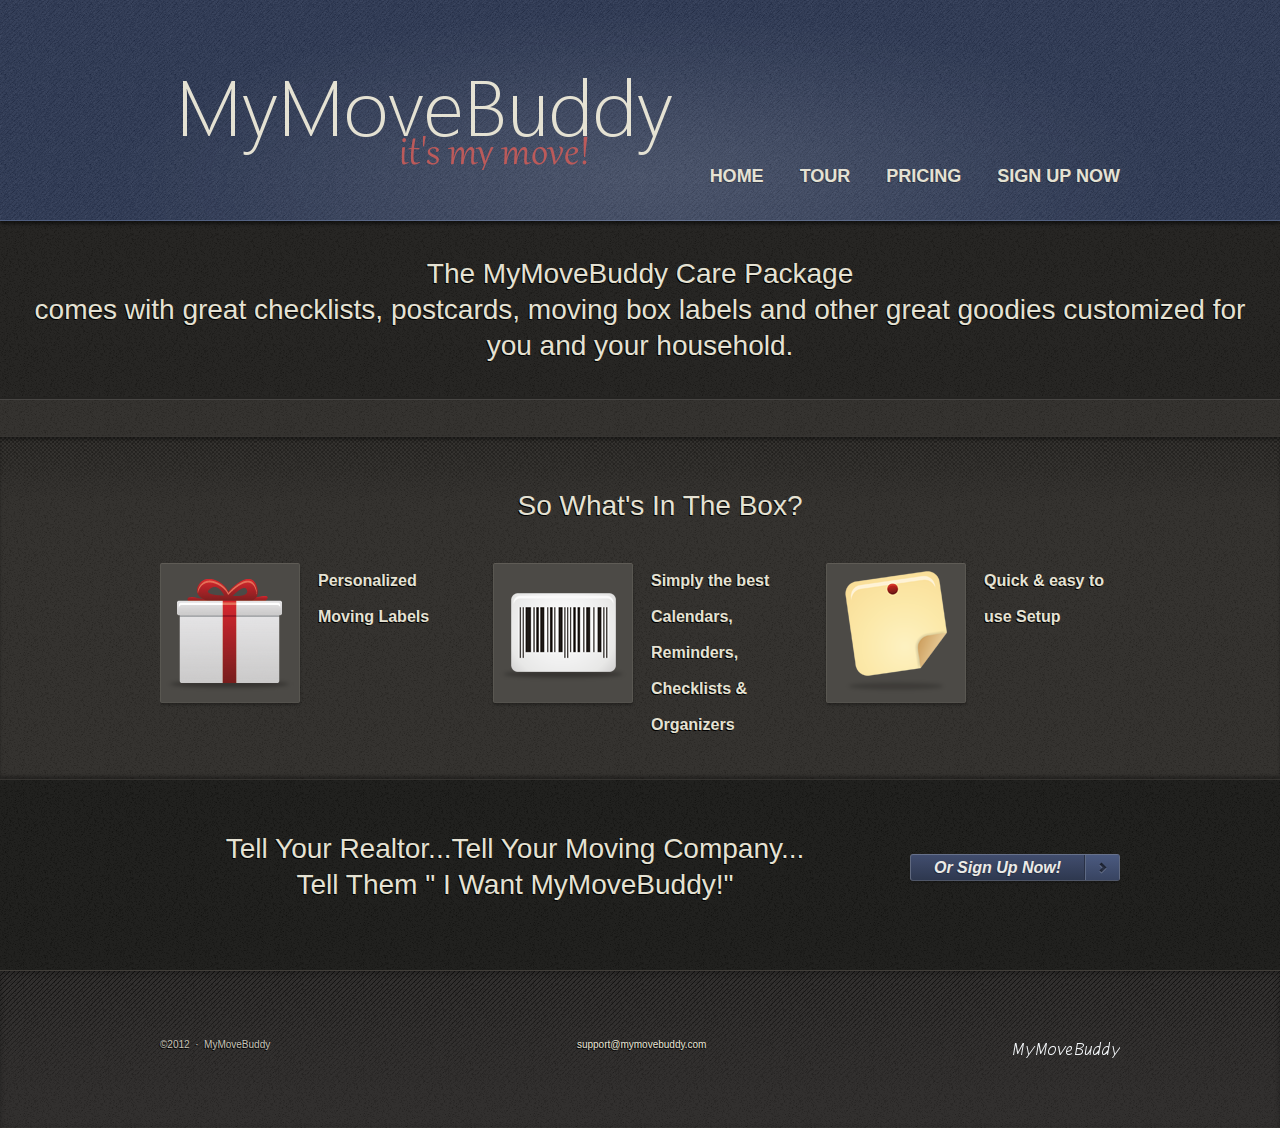
<file: index.html>
<!DOCTYPE html>
<html>
<head>
    <title>Moving Can Be Fun. Really, No Fooling! | MyMoveBuddy</title>
    <meta name="description" content="Moving Can Be Fun! Really, No Fooling! The MyMoveBuddy Care Package comes with great
    checklists, postcards, moving box labels and other great goodies all customized for you and your family."/>
    <meta content="text/html; charset=UTF-8" http-equiv="Content-Type" />
    <link rel="stylesheet" type="text/css" media="screen" href="css/dark-blue.css" />
    <!-- IE scripts and stylesheets -->
    <!--[if lt IE 9]>
            <script src="http://html5shiv.googlecode.com/svn/trunk/html5.js"></script>
            <script src="js/iefixes.js" type="text/javascript"></script>
    <![endif]-->
</head>
<body class="home">
    <div id="wrap">
        <header id="header">
            <div class="inner-wrap clearfix">
                <!-- Logo -->
                <h1 id="logo">
                    <a href="index.html">Moving Can Be Fun. Really, No Fooling! | MyMoveBuddy</a>
                </h1>
                <!-- Dropdown Menus --> 
                <nav class="dropdown">
                    <ul id="nav" class="clearfix">
                        <li>
                            <a href="index.html">Home</a>
                        </li>
                        <li>
                            <a href="tour.html">Tour</a>
                        </li>
                        <li>
                            <a href="pricing.html">Pricing</a>
                        </li>
                        <li>
                            <a href="buynow.html">Sign Up Now</a>
                        </li>
                    </ul>
                </nav><!-- end #nav -->

                <!-- login -->
                <div class="login">
                </div><!-- end #login -->
            </div><!-- end .inner-wrap -->
        </header><!-- end header -->

        <!-- featured block -->
        <div id="featured">
            <br>
            <div id="column-container">
                <div class="column whole">
                    <h1>
                        <i>The MyMoveBuddy Care Package</i><br>
                        comes with great checklists, postcards, moving box labels
                        and other great goodies customized for you and your household.
                    </h1>
                </div>                                
            </div><!-- end . column-container -->
            <hr>
        </div><!-- end #featured -->
            
        <div id="main">
            <div class="inner-wrap">
                <div class="column-container clearfix">
                    <h1 class="aligncenter">So What's In The Box?</h1>
                    <br>

                    <div class="column third">
                        <div>
                            <figure class="feature-thumbnail">
                                <img src="images/present.png" width="128" height="128" alt="Quality coding" />
                            </figure>
                            <h4>Personalized Moving Labels</h4>
                        </div>
                    </div>

                    <div class="column third">
                        <div class="clearfix">
                            <figure class="feature-thumbnail">
                                <img src="images/barcode.png" width="128" height="128" alt="Unique color vaiations" />
                            </figure>
                            <h4 style="text-transform: none;">Simply the best Calendars, Reminders, Checklists &amp
                                Organizers</h4>
                        </div>
                    </div>

                    <div class="column third">
                        <div class="clearfix">
                            <figure class="feature-thumbnail">
                                <img src="images/note.png" width="128" height="128" alt="MoveBoard Setup" />
                            </figure>
                            <h4>Quick &amp; easy to use Setup</h4>
                        </div>
                    </div>
                </div>
            </div>

            <div id="action">
                <div class="inner-wrap">
                    <div class="column-container">

                        <div class="column three-fourths">
                            <h1>Tell Your Realtor...Tell Your Moving Company...<br>Tell Them &quot; I Want MyMoveBuddy!&quot;</h1>
                        </div><!-- end .column -->
                        <div class="column fourth">
                            <br>
                            <a class="button button-arrow" href="buynow.html">
                                Or Sign Up Now!
                                <span class="icon"></span>
                            </a>
                        </div><!-- end .column -->
                    </div><!-- end .column-container -->
                </div>
            </div>
        </div><!-- end #main -->

    </div><!-- end #wrap -->
    
    <footer id="footer">
        <div class="inner-wrap">    
            <!-- Set margin-top on logo to negative half of image height (to center it vertically) in CSS (.footer-logo) -->
            <a href="index.html"><img class="footer-logo" src="images/mmb-footer.png" width="107" height="39" alt="logo" /></a>        
            <small class="copyright">&copy;2012&nbsp;&nbsp;&middot;&nbsp;&nbsp;MyMoveBuddy</small>
            &nbsp;&nbsp;&nbsp;&nbsp;&nbsp;&nbsp;&nbsp;&nbsp;&nbsp;&nbsp;&nbsp;&nbsp;&nbsp;&nbsp;&nbsp;&nbsp;
            &nbsp;&nbsp;&nbsp;&nbsp;&nbsp;&nbsp;&nbsp;&nbsp;&nbsp;&nbsp;&nbsp;&nbsp;&nbsp;&nbsp;&nbsp;&nbsp;
            &nbsp;&nbsp;&nbsp;&nbsp;&nbsp;&nbsp;&nbsp;&nbsp;&nbsp;&nbsp;&nbsp;&nbsp;&nbsp;&nbsp;&nbsp;&nbsp;
            &nbsp;&nbsp;&nbsp;&nbsp;&nbsp;&nbsp;&nbsp;&nbsp;&nbsp;&nbsp;&nbsp;&nbsp;&nbsp;&nbsp;&nbsp;&nbsp;
            <small class="copyright"><a href="mailto:support@mymovebuddy.com">support@mymovebuddy.com</a></small>
        </div>
    </footer><!-- end footer -->
</body>
</html>
</file>
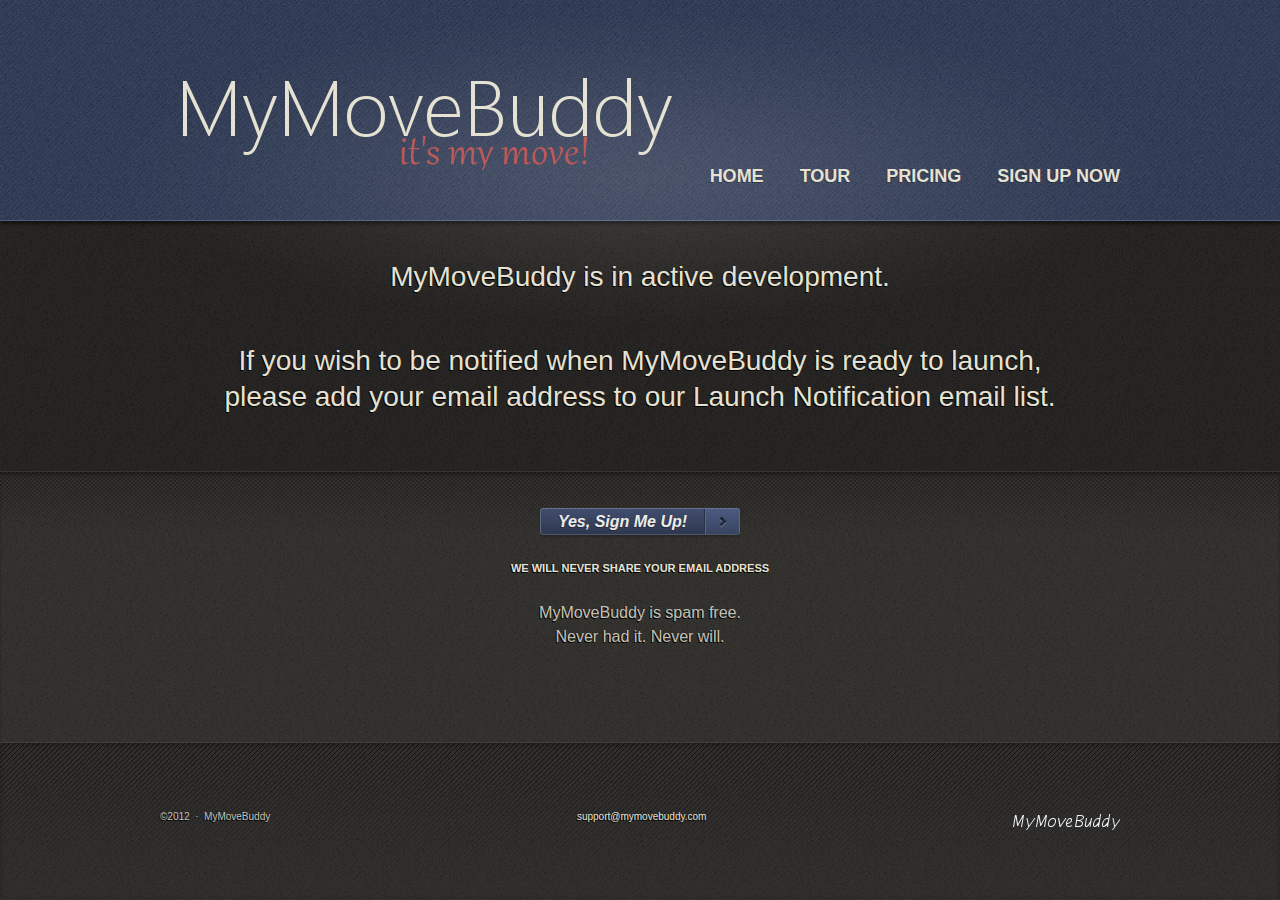
<file: buynow.html>
<!DOCTYPE html>
<html>
    <head>
    <!-- Title -->
    <title>Buy Now | MyMoveBuddy</title>
    <meta name="description" content="100% no hassle guarantee, it's simply the best move you can make. " />

    <!-- Meta tags -->
    <meta content="text/html; charset=UTF-8" http-equiv="Content-Type" />

    <!-- CSS -->
    <link rel="stylesheet" type="text/css" media="screen" href="css/dark-blue.css" />

    <!--[if lt IE 9]>
    <script src="http://html5shiv.googlecode.com/svn/trunk/html5.js"></script>
    <script src="js/iefixes.js" type="text/javascript"></script>
    <![endif]-->
<script language="javascript" type="text/javascript">
    function openMail() {
        newwindow=window.open('http://eepurl.com/kx7rX','MyMoveBuddy SignUp','height=720,width=700');
        if (window.focus) {newwindow.focus()}
        return false;
    }
</script>
</head>

<body>
    <div id="wrap">
        <header id="header">
            <div class="inner-wrap clearfix">
                <!-- Logo -->
                <h1 id="logo">
                    <a href="index.html">Moving Can Be Fun. Really, No Fooling! | MyMoveBuddy</a>
                </h1>
                <!-- Dropdown Menus --> 
                <nav class="dropdown">
                    <ul id="nav" class="clearfix">
                        <li>
                            <a href="index.html">Home</a>
                        </li>
                        <li>
                            <a href="tour.html">Tour</a>
                        </li>
                        <li>
                            <a href="pricing.html">Pricing</a>
                        </li>
                        <li>
                            <a href="buynow.html">Sign Up Now</a>
                        </li>
                    </ul>
                </nav><!-- end #nav -->
            </div><!-- end .inner-wrap -->
        </header><!-- end header -->

        <div id="featured">
            <div class="inner-wrap">
                <div id="column-container">
                    <div>
                        <h1>MyMoveBuddy is in active development.</h1>
                        <h1>If you wish to be notified when MyMoveBuddy is ready to launch,<br/>
                            please add your email address to our Launch Notification email list.
                        </h1>
                    </div>
                </div>
            </div>
        </div><!-- end #featured -->

        <div id="main">
            <div class="inner-wrap">
                <div class="column-container">
                    <div class="column fourth">&nbsp;</div>
                    <div class="column half aligncenter">
                        <a class="button button-arrow" href="#" onclick="openMail();">Yes, Sign Me Up!
                            <span class="icon"></span>
                        </a><br /><br/>
                        <h6>We will never share your email address</h6>
                        <br />
                        MyMoveBuddy is spam free. <br/>Never had it. Never will.
                    </div>
                    <div class="column fourth">&nbsp;</div>
                </div><!-- end .sidebar -->
            </div><!-- end .inner-wrap -->
        </div><!-- end #main -->
    </div><!-- end #wrap -->

    <footer id="footer">
        <div class="inner-wrap">    
            <!-- Set margin-top on logo to negative half of image height (to center it vertically) in CSS (.footer-logo) -->
            <a href="index.html"><img class="footer-logo" src="images/mmb-footer.png" width="107" height="39" alt="logo" /></a>        
            <small class="copyright">&copy;2012&nbsp;&nbsp;&middot;&nbsp;&nbsp;MyMoveBuddy</small>
            &nbsp;&nbsp;&nbsp;&nbsp;&nbsp;&nbsp;&nbsp;&nbsp;&nbsp;&nbsp;&nbsp;&nbsp;&nbsp;&nbsp;&nbsp;&nbsp;
            &nbsp;&nbsp;&nbsp;&nbsp;&nbsp;&nbsp;&nbsp;&nbsp;&nbsp;&nbsp;&nbsp;&nbsp;&nbsp;&nbsp;&nbsp;&nbsp;
            &nbsp;&nbsp;&nbsp;&nbsp;&nbsp;&nbsp;&nbsp;&nbsp;&nbsp;&nbsp;&nbsp;&nbsp;&nbsp;&nbsp;&nbsp;&nbsp;
            &nbsp;&nbsp;&nbsp;&nbsp;&nbsp;&nbsp;&nbsp;&nbsp;&nbsp;&nbsp;&nbsp;&nbsp;&nbsp;&nbsp;&nbsp;&nbsp;
            <small class="copyright"><a href="mailto:support@mymovebuddy.com">support@mymovebuddy.com</a></small>
        </div>
    </footer><!-- end footer -->
</body>
</html>
</file>
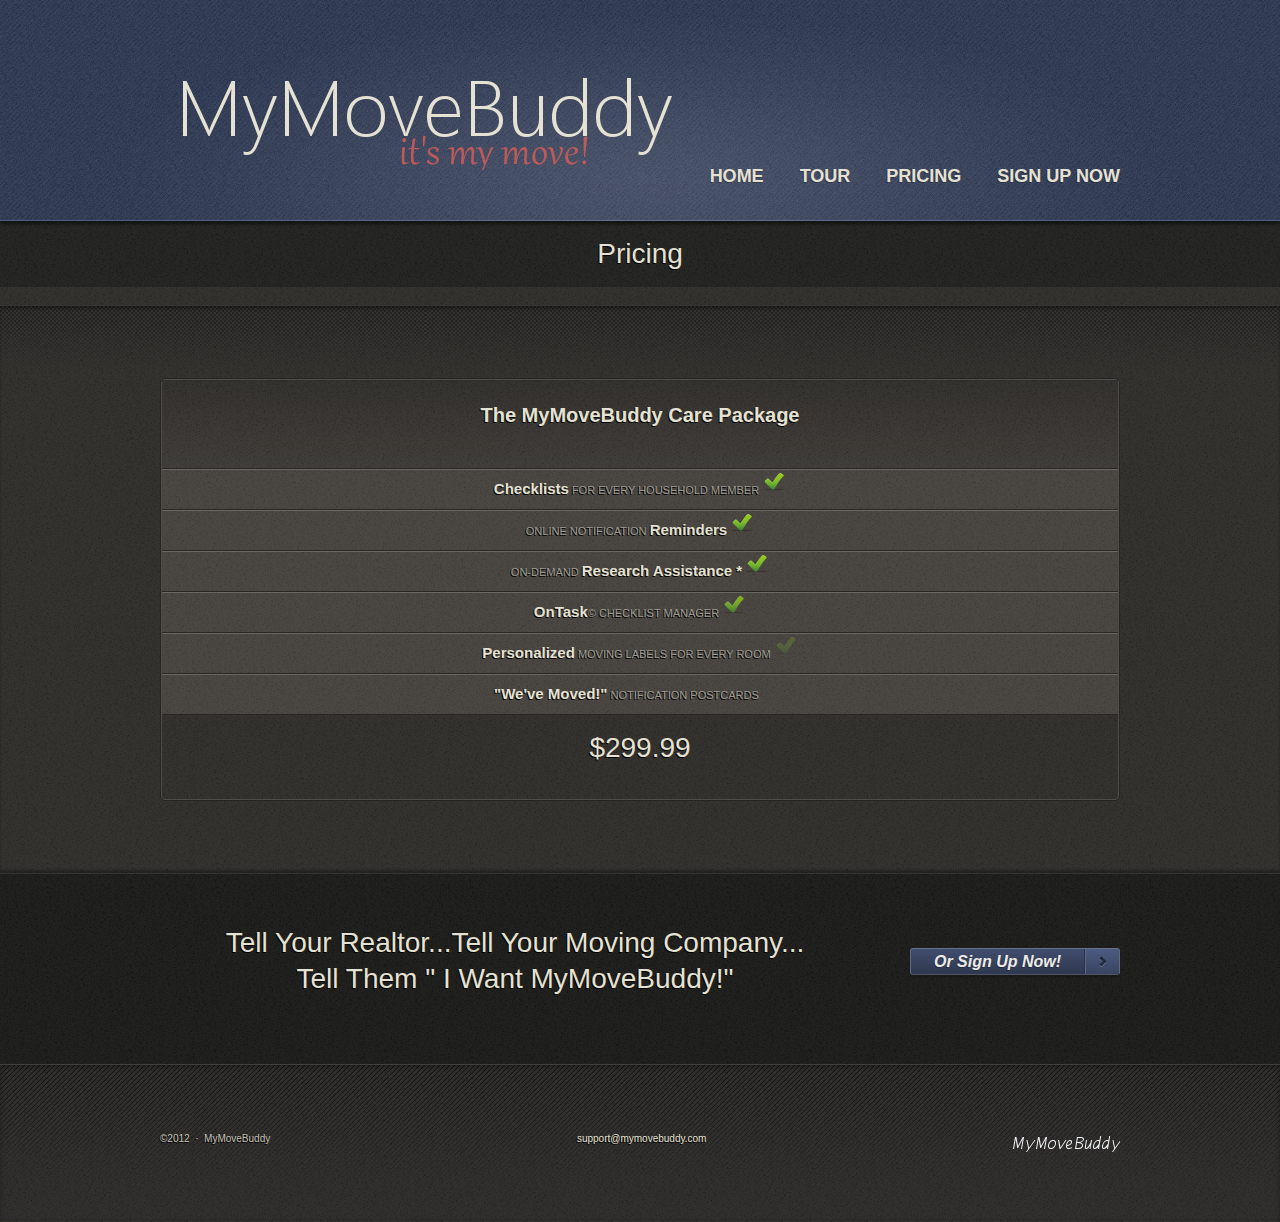
<file: pricing.html>
<!DOCTYPE html>
<html>
<head>
    <!-- Title -->
    <title>Plans &amp; Pricing | MoveRover.</title>
    <meta name="description" content="Unlimited tracking. Single Plan. Family Plan. Dormitory Plan. Custom barcode item labels. GPS on-the-go mobile check-in" />
    <!-- Meta tags -->
    <meta content="text/html; charset=UTF-8" http-equiv="Content-Type" />

    <!-- CSS -->
    <link rel="stylesheet" type="text/css" media="screen" href="css/dark-blue.css" />
    <link rel="stylesheet" type="text/css" media="screen" href="css/prettyPhoto.css" />

    <!-- JavaScript -->
    <script src="js/forms.js" type="text/javascript"></script>
    <script src="js/jquery-1.6.1.min.js" type="text/javascript"></script>
    <script src="js/royal.js" type="text/javascript"></script>

    <script type="text/javascript">
        document.documentElement.className += 'js-ready';
    </script>

    <!-- IE scripts and stylesheets -->
    <!--[if lt IE 9]>
    <script src="http://html5shiv.googlecode.com/svn/trunk/html5.js"></script>
    <script src="js/iefixes.js" type="text/javascript"></script>
    <![endif]-->
</head>

<body class="home">
    <div id="wrap">
        <header id="header">
            <div class="inner-wrap clearfix">
                <!-- Logo -->
                <h1 id="logo">
                    <a href="index.html">Moving Can Be Fun. Really, No Fooling! | MyMoveBuddy</a>
                </h1>
                <!-- Dropdown Menus --> 
                <nav class="dropdown">
                    <ul id="nav" class="clearfix">
                        <li>
                            <a href="index.html">Home</a>
                        </li>
                        <li>
                            <a href="tour.html">Tour</a>
                        </li>
                        <li>
                            <a href="pricing.html">Pricing</a>
                        </li>
                        <li>
                            <a href="buynow.html">Sign Up Now</a>
                        </li>
                    </ul>
                </nav><!-- end #nav -->
            </div><!-- end .inner-wrap -->
        </header><!-- end header -->


        <div id="featured">
            <div class="breadcrumb">
                <h1>Pricing</h1>
            </div>
        </div><!-- end #featured -->

        <div id="main">
            <div class="inner-wrap clearfix">
                <div class="content content-full">
                    <div id="pricing">
                        <table cellpadding="0" cellspacing="0" border="0">
                            <thead>
                                <tr>
                                    <td>
                                        <h3>The MyMoveBuddy Care Package</h3>
                                    </td>
                                </tr>
                            </thead>
                            <tbody>
                                <tr>
                                    <td>
                                        <ul>
                                            <li>
                                                <strong>Checklists</strong> for every household member
                                                <img src="images/accept.png" border="0" alt="Included In Plan"/>
                                            </li>
                                            <li>
                                                Online Notification <strong>Reminders</strong>
                                                <img src="images/accept.png" border="0" alt="Included In Plan"/>
                                            </li>
                                            <li>
                                                On-Demand <strong>Research Assistance *</strong>
                                                <img src="images/accept.png" border="0" alt="Included In Plan"/>
                                            </li>
                                            <li>
                                                <strong>OnTask</strong>&copy; Checklist Manager
                                                <img src="images/accept.png" border="0" alt="Included In Plan"/>
                                            </li>
                                            <li>
                                                <strong>Personalized</strong> Moving Labels for every room
                                                <img src="images/accept.png" border="0" alt="Included In Plan"/>
                                            </li>
                                            <li>
                                                <strong>&quot;We've Moved!&quot;</strong> Notification Postcards
                                                <img src="images/accept.png" border="0" alt="Included In Plan"/>
                                            </li>
                                        </ul>
                                    </td>
                                </tr>
                                <tr>
                                    <td>
                                        <h1>&#36;299.99</h1>
                                    </td>
                                </tr>
                            </tbody>
                        </table>
                    </div><!-- end #pricing -->
                </div><!-- end .content -->
            </div><!-- end .inner-wrap -->
            <div id="action">
                <div class="inner-wrap">
                    <div class="column-container">

                        <div class="column three-fourths">
                            <h1>Tell Your Realtor...Tell Your Moving Company...<br>Tell Them &quot; I Want MyMoveBuddy!&quot;</h1>
                        </div><!-- end .column -->
                        <div class="column fourth">
                            <br>
                            <a class="button button-arrow" href="buynow.html">
                                Or Sign Up Now!
                                <span class="icon"></span>
                            </a>
                        </div><!-- end .column -->
                    </div><!-- end .column-container -->
                </div>
            </div>
        </div><!-- end #main -->

    </div><!-- end #wrap -->
    <footer id="footer">
        <div class="inner-wrap">    
            <!-- Set margin-top on logo to negative half of image height (to center it vertically) in CSS (.footer-logo) -->
            <a href="index.html"><img class="footer-logo" src="images/mmb-footer.png" width="107" height="39" alt="logo" /></a>        
            <small class="copyright">&copy;2012&nbsp;&nbsp;&middot;&nbsp;&nbsp;MyMoveBuddy</small>
            &nbsp;&nbsp;&nbsp;&nbsp;&nbsp;&nbsp;&nbsp;&nbsp;&nbsp;&nbsp;&nbsp;&nbsp;&nbsp;&nbsp;&nbsp;&nbsp;
            &nbsp;&nbsp;&nbsp;&nbsp;&nbsp;&nbsp;&nbsp;&nbsp;&nbsp;&nbsp;&nbsp;&nbsp;&nbsp;&nbsp;&nbsp;&nbsp;
            &nbsp;&nbsp;&nbsp;&nbsp;&nbsp;&nbsp;&nbsp;&nbsp;&nbsp;&nbsp;&nbsp;&nbsp;&nbsp;&nbsp;&nbsp;&nbsp;
            &nbsp;&nbsp;&nbsp;&nbsp;&nbsp;&nbsp;&nbsp;&nbsp;&nbsp;&nbsp;&nbsp;&nbsp;&nbsp;&nbsp;&nbsp;&nbsp;
            <small class="copyright"><a href="mailto:support@mymovebuddy.com">support@mymovebuddy.com</a></small>
        </div>
    </footer><!-- end footer -->
</body>
</html>
</file>
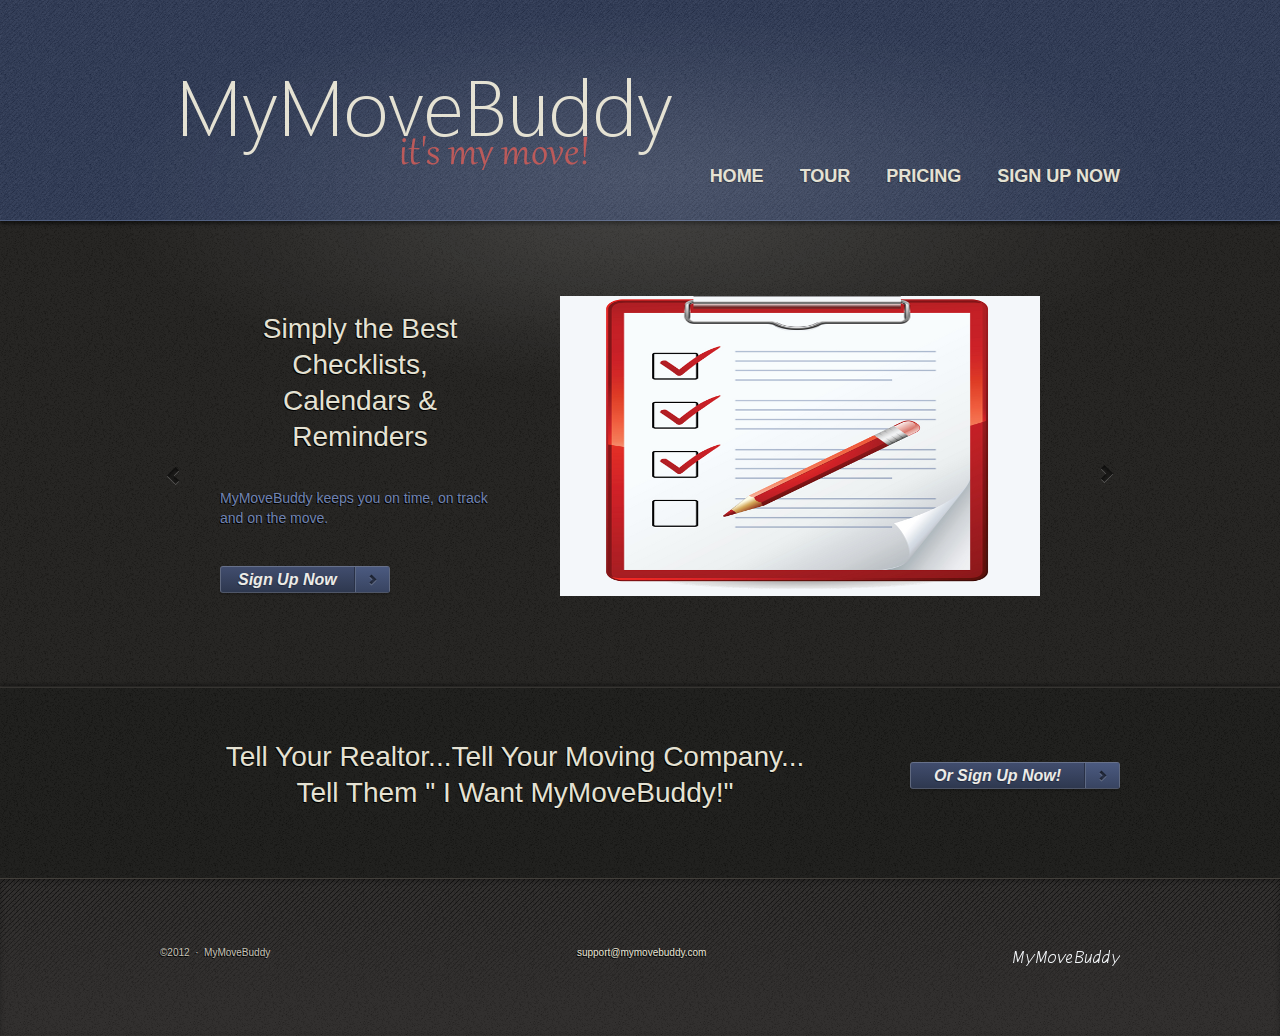
<file: tour.html>
<!DOCTYPE html>
<html>
<head>
    <!-- Title -->
    <title>Tour | MyMoveBuddy</title>
    <meta name="description" content="Simply the Best Calendars, Reminders, Checklists & Organizers. MyMoveBuddy keeps you on time, on track and on the move." />
    
    <!-- Meta tags -->
    <meta content="text/html; charset=UTF-8" http-equiv="Content-Type" />
    
    <!-- CSS -->
    <link rel="stylesheet" type="text/css" media="screen" href="css/dark-blue.css" />
    <link rel="stylesheet" type="text/css" media="screen" href="css/prettyPhoto.css" />
    
    <!-- JavaScript -->
    <script src="js/forms.js" type="text/javascript"></script>
    <script src="js/jquery-1.6.1.min.js" type="text/javascript"></script>
    <script src="js/royal.js" type="text/javascript"></script>
    
    <script type="text/javascript">
            document.documentElement.className += 'js-ready';
    </script>
    
    <!-- IE scripts and stylesheets -->
    <!--[if lt IE 9]>
            <script src="http://html5shiv.googlecode.com/svn/trunk/html5.js"></script>
            <script src="js/iefixes.js" type="text/javascript"></script>
    <![endif]-->
</head>
        
<body class="home">
    <div id="wrap">
        <header id="header">
            <div class="inner-wrap clearfix">
                <!-- Logo -->
                <h1 id="logo">
                    <a href="index.html">Moving Can Be Fun. Really, No Fooling! | MyMoveBuddy</a>
                </h1>
                <!-- Dropdown Menus --> 
                <nav class="dropdown">
                    <ul id="nav" class="clearfix">
                        <li>
                            <a href="index.html">Home</a>
                        </li>
                        <li>
                            <a href="tour.html">Tour</a>
                        </li>
                        <li>
                            <a href="pricing.html">Pricing</a>
                        </li>
                        <li>
                            <a href="buynow.html">Sign Up Now</a>
                        </li>
                    </ul>
                </nav><!-- end #nav -->

                <!-- login -->
                <div class="login">
                </div><!-- end #login -->
            </div><!-- end .inner-wrap -->
        </header><!-- end header -->
            
            
        <div id="featured">
            <div class="inner-wrap">
                <div id="slider-container">
                    <div class="slider">
                        <article class="slide text-left clearfix">
                            <div class="post-content">
                                <h1>
                                    Simply the Best Checklists, Calendars &amp; Reminders
                                </h1>
                                <p>MyMoveBuddy keeps you on time, on track and on the move.</p>
                                <br/>
                                <p>
                                    <a class="button button-arrow" href="buynow.html">Sign Up Now<span class="icon"></span></a>
                                </p>
                            </div><!-- end .slide-content -->
                            <div class="post-image-container">
                                <img src="images/checklist-test01.png" width="480" height="300" alt="image" class="featured-image" />
                            </div>                                                  
                        </article><!-- end .slide -->

                        <article class="slide text-center">
                            <div class="post-image-container">
                                <img src="images/label-800-test01.png" width="800" height="300" alt="image" class="featured-image" />
                            </div>                                                  
                        </article>

                        <article class="slide text-right clearfix">
                            <div class="post-content">
                                <h1>On-The-Move<br/>Mobile Assistant</h1>
                                <p>Check in with your GPS-enabled mobile smart phone while on the road to receive, tips, updates,
                                and maps to local hotels, restaurants and emergency services.</p>
                                <a class="button button-arrow" href="buynow.html">Sign Up Now<span class="icon"></span></a>
                            </div>
                            <div class="post-image-container">
                                <img src="images/postcard.png" width="480" height="300" alt="image" class="featured-image" />
                            </div>                                                  
                        </article>

                    </div><!-- end slider -->
                </div><!-- end #slider-container -->

                <span class="slider-button prev"></span>
                <span class="slider-button next"></span>

            </div><!-- end .inner-wrap -->
        </div><!-- end #featured -->
            
        <div id="main">
            <div id="action">
                <div class="inner-wrap">
                    <div class="column-container">

                        <div class="column three-fourths">
                            <h1>Tell Your Realtor...Tell Your Moving Company...<br>Tell Them &quot; I Want MyMoveBuddy!&quot;</h1>
                        </div><!-- end .column -->
                        <div class="column fourth">
                            <br>
                            <a class="button button-arrow" href="buynow.html">
                                Or Sign Up Now!
                                <span class="icon"></span>
                            </a>
                        </div><!-- end .column -->
                    </div><!-- end .column-container -->
                </div>
            </div>
        </div>
    </div><!-- end #wrap -->
    
    <footer id="footer">
        <div class="inner-wrap">    
            <!-- Set margin-top on logo to negative half of image height (to center it vertically) in CSS (.footer-logo) -->
            <a href="index.html"><img class="footer-logo" src="images/mmb-footer.png" width="107" height="39" alt="logo" /></a>        
            <small class="copyright">&copy;2012&nbsp;&nbsp;&middot;&nbsp;&nbsp;MyMoveBuddy</small>
            &nbsp;&nbsp;&nbsp;&nbsp;&nbsp;&nbsp;&nbsp;&nbsp;&nbsp;&nbsp;&nbsp;&nbsp;&nbsp;&nbsp;&nbsp;&nbsp;
            &nbsp;&nbsp;&nbsp;&nbsp;&nbsp;&nbsp;&nbsp;&nbsp;&nbsp;&nbsp;&nbsp;&nbsp;&nbsp;&nbsp;&nbsp;&nbsp;
            &nbsp;&nbsp;&nbsp;&nbsp;&nbsp;&nbsp;&nbsp;&nbsp;&nbsp;&nbsp;&nbsp;&nbsp;&nbsp;&nbsp;&nbsp;&nbsp;
            &nbsp;&nbsp;&nbsp;&nbsp;&nbsp;&nbsp;&nbsp;&nbsp;&nbsp;&nbsp;&nbsp;&nbsp;&nbsp;&nbsp;&nbsp;&nbsp;
            <small class="copyright"><a href="mailto:support@mymovebuddy.com">support@mymovebuddy.com</a></small>
        </div>
    </footer><!-- end footer -->
</body>
</html>
</file>
<file: css/prettyPhoto.css>
div.pp_default .pp_top,div.pp_default .pp_top .pp_middle,div.pp_default .pp_top .pp_left,div.pp_default .pp_top .pp_right,div.pp_default .pp_bottom,div.pp_default .pp_bottom .pp_left,div.pp_default .pp_bottom .pp_middle,div.pp_default .pp_bottom .pp_right{height:13px}div.pp_default .pp_top .pp_left{background:url(../images/prettyPhoto/default/sprite.png) -78px -93px no-repeat}div.pp_default .pp_top .pp_middle{background:url(../images/prettyPhoto/default/sprite_x.png) top left repeat-x}div.pp_default .pp_top .pp_right{background:url(../images/prettyPhoto/default/sprite.png) -112px -93px no-repeat}div.pp_default .pp_content .ppt{color:#f8f8f8}div.pp_default .pp_content_container .pp_left{background:url(../images/prettyPhoto/default/sprite_y.png) -7px 0 repeat-y;padding-left:13px}div.pp_default .pp_content_container .pp_right{background:url(../images/prettyPhoto/default/sprite_y.png) top right repeat-y;padding-right:13px}div.pp_default .pp_next:hover{background:url(../images/prettyPhoto/default/sprite_next.png) center right no-repeat;cursor:pointer}div.pp_default .pp_previous:hover{background:url(../images/prettyPhoto/default/sprite_prev.png) center left no-repeat;cursor:pointer}div.pp_default .pp_expand{background:url(../images/prettyPhoto/default/sprite.png) 0 -29px no-repeat;cursor:pointer;width:28px;height:28px}div.pp_default .pp_expand:hover{background:url(../images/prettyPhoto/default/sprite.png) 0 -56px no-repeat;cursor:pointer}div.pp_default .pp_contract{background:url(../images/prettyPhoto/default/sprite.png) 0 -84px no-repeat;cursor:pointer;width:28px;height:28px}div.pp_default .pp_contract:hover{background:url(../images/prettyPhoto/default/sprite.png) 0 -113px no-repeat;cursor:pointer}div.pp_default .pp_close{width:30px;height:30px;background:url(../images/prettyPhoto/default/sprite.png) 2px 1px no-repeat;cursor:pointer}div.pp_default .pp_gallery ul li a{background:url(../images/prettyPhoto/default/default_thumb.png) center center #f8f8f8;border:1px solid #aaa}div.pp_default .pp_gallery a.pp_arrow_previous,div.pp_default .pp_gallery a.pp_arrow_next{position:static;left:auto}div.pp_default .pp_nav .pp_play,div.pp_default .pp_nav .pp_pause{background:url(../images/prettyPhoto/default/sprite.png) -51px 1px no-repeat;height:30px;width:30px}div.pp_default .pp_nav .pp_pause{background-position:-51px -29px}div.pp_default a.pp_arrow_previous,div.pp_default a.pp_arrow_next{background:url(../images/prettyPhoto/default/sprite.png) -31px -3px no-repeat;height:20px;width:20px;margin:4px 0 0}div.pp_default a.pp_arrow_next{left:52px;background-position:-82px -3px}div.pp_default .pp_content_container .pp_details{margin-top:5px}div.pp_default .pp_nav{clear:none;height:30px;width:105px;position:relative}div.pp_default .pp_nav .currentTextHolder{font-family:Georgia;font-style:italic;font-color:#999;font-size:11px;left:75px;line-height:25px;position:absolute;top:2px;margin:0;padding:0 0 0 10px}div.pp_default .pp_close:hover,div.pp_default .pp_nav .pp_play:hover,div.pp_default .pp_nav .pp_pause:hover,div.pp_default .pp_arrow_next:hover,div.pp_default .pp_arrow_previous:hover{opacity:0.7}div.pp_default .pp_description{font-size:11px;font-weight:700;line-height:14px;margin:5px 50px 5px 0}div.pp_default .pp_bottom .pp_left{background:url(../images/prettyPhoto/default/sprite.png) -78px -127px no-repeat}div.pp_default .pp_bottom .pp_middle{background:url(../images/prettyPhoto/default/sprite_x.png) bottom left repeat-x}div.pp_default .pp_bottom .pp_right{background:url(../images/prettyPhoto/default/sprite.png) -112px -127px no-repeat}div.pp_default .pp_loaderIcon{background:url(../images/prettyPhoto/default/loader.gif) center center no-repeat}div.light_rounded .pp_top .pp_left{background:url(../images/prettyPhoto/light_rounded/sprite.png) -88px -53px no-repeat}div.light_rounded .pp_top .pp_right{background:url(../images/prettyPhoto/light_rounded/sprite.png) -110px -53px no-repeat}div.light_rounded .pp_next:hover{background:url(../images/prettyPhoto/light_rounded/btnNext.png) center right no-repeat;cursor:pointer}div.light_rounded .pp_previous:hover{background:url(../images/prettyPhoto/light_rounded/btnPrevious.png) center left no-repeat;cursor:pointer}div.light_rounded .pp_expand{background:url(../images/prettyPhoto/light_rounded/sprite.png) -31px -26px no-repeat;cursor:pointer}div.light_rounded .pp_expand:hover{background:url(../images/prettyPhoto/light_rounded/sprite.png) -31px -47px no-repeat;cursor:pointer}div.light_rounded .pp_contract{background:url(../images/prettyPhoto/light_rounded/sprite.png) 0 -26px no-repeat;cursor:pointer}div.light_rounded .pp_contract:hover{background:url(../images/prettyPhoto/light_rounded/sprite.png) 0 -47px no-repeat;cursor:pointer}div.light_rounded .pp_close{width:75px;height:22px;background:url(../images/prettyPhoto/light_rounded/sprite.png) -1px -1px no-repeat;cursor:pointer}div.light_rounded .pp_nav .pp_play{background:url(../images/prettyPhoto/light_rounded/sprite.png) -1px -100px no-repeat;height:15px;width:14px}div.light_rounded .pp_nav .pp_pause{background:url(../images/prettyPhoto/light_rounded/sprite.png) -24px -100px no-repeat;height:15px;width:14px}div.light_rounded .pp_arrow_previous{background:url(../images/prettyPhoto/light_rounded/sprite.png) 0 -71px no-repeat}div.light_rounded .pp_arrow_next{background:url(../images/prettyPhoto/light_rounded/sprite.png) -22px -71px no-repeat}div.light_rounded .pp_bottom .pp_left{background:url(../images/prettyPhoto/light_rounded/sprite.png) -88px -80px no-repeat}div.light_rounded .pp_bottom .pp_right{background:url(../images/prettyPhoto/light_rounded/sprite.png) -110px -80px no-repeat}div.dark_rounded .pp_top .pp_left{background:url(../images/prettyPhoto/dark_rounded/sprite.png) -88px -53px no-repeat}div.dark_rounded .pp_top .pp_right{background:url(../images/prettyPhoto/dark_rounded/sprite.png) -110px -53px no-repeat}div.dark_rounded .pp_content_container .pp_left{background:url(../images/prettyPhoto/dark_rounded/contentPattern.png) top left repeat-y}div.dark_rounded .pp_content_container .pp_right{background:url(../images/prettyPhoto/dark_rounded/contentPattern.png) top right repeat-y}div.dark_rounded .pp_next:hover{background:url(../images/prettyPhoto/dark_rounded/btnNext.png) center right no-repeat;cursor:pointer}div.dark_rounded .pp_previous:hover{background:url(../images/prettyPhoto/dark_rounded/btnPrevious.png) center left no-repeat;cursor:pointer}div.dark_rounded .pp_expand{background:url(../images/prettyPhoto/dark_rounded/sprite.png) -31px -26px no-repeat;cursor:pointer}div.dark_rounded .pp_expand:hover{background:url(../images/prettyPhoto/dark_rounded/sprite.png) -31px -47px no-repeat;cursor:pointer}div.dark_rounded .pp_contract{background:url(../images/prettyPhoto/dark_rounded/sprite.png) 0 -26px no-repeat;cursor:pointer}div.dark_rounded .pp_contract:hover{background:url(../images/prettyPhoto/dark_rounded/sprite.png) 0 -47px no-repeat;cursor:pointer}div.dark_rounded .pp_close{width:75px;height:22px;background:url(../images/prettyPhoto/dark_rounded/sprite.png) -1px -1px no-repeat;cursor:pointer}div.dark_rounded .pp_description{margin-right:85px;color:#fff}div.dark_rounded .pp_nav .pp_play{background:url(../images/prettyPhoto/dark_rounded/sprite.png) -1px -100px no-repeat;height:15px;width:14px}div.dark_rounded .pp_nav .pp_pause{background:url(../images/prettyPhoto/dark_rounded/sprite.png) -24px -100px no-repeat;height:15px;width:14px}div.dark_rounded .pp_arrow_previous{background:url(../images/prettyPhoto/dark_rounded/sprite.png) 0 -71px no-repeat}div.dark_rounded .pp_arrow_next{background:url(../images/prettyPhoto/dark_rounded/sprite.png) -22px -71px no-repeat}div.dark_rounded .pp_bottom .pp_left{background:url(../images/prettyPhoto/dark_rounded/sprite.png) -88px -80px no-repeat}div.dark_rounded .pp_bottom .pp_right{background:url(../images/prettyPhoto/dark_rounded/sprite.png) -110px -80px no-repeat}div.dark_rounded .pp_loaderIcon{background:url(../images/prettyPhoto/dark_rounded/loader.gif) center center no-repeat}div.dark_square .pp_left,div.dark_square .pp_middle,div.dark_square .pp_right,div.dark_square .pp_content{background:#000}div.dark_square .pp_description{color:#fff;margin:0 85px 0 0}div.dark_square .pp_loaderIcon{background:url(../images/prettyPhoto/dark_square/loader.gif) center center no-repeat}div.dark_square .pp_expand{background:url(../images/prettyPhoto/dark_square/sprite.png) -31px -26px no-repeat;cursor:pointer}div.dark_square .pp_expand:hover{background:url(../images/prettyPhoto/dark_square/sprite.png) -31px -47px no-repeat;cursor:pointer}div.dark_square .pp_contract{background:url(../images/prettyPhoto/dark_square/sprite.png) 0 -26px no-repeat;cursor:pointer}div.dark_square .pp_contract:hover{background:url(../images/prettyPhoto/dark_square/sprite.png) 0 -47px no-repeat;cursor:pointer}div.dark_square .pp_close{width:75px;height:22px;background:url(../images/prettyPhoto/dark_square/sprite.png) -1px -1px no-repeat;cursor:pointer}div.dark_square .pp_nav{clear:none}div.dark_square .pp_nav .pp_play{background:url(../images/prettyPhoto/dark_square/sprite.png) -1px -100px no-repeat;height:15px;width:14px}div.dark_square .pp_nav .pp_pause{background:url(../images/prettyPhoto/dark_square/sprite.png) -24px -100px no-repeat;height:15px;width:14px}div.dark_square .pp_arrow_previous{background:url(../images/prettyPhoto/dark_square/sprite.png) 0 -71px no-repeat}div.dark_square .pp_arrow_next{background:url(../images/prettyPhoto/dark_square/sprite.png) -22px -71px no-repeat}div.dark_square .pp_next:hover{background:url(../images/prettyPhoto/dark_square/btnNext.png) center right no-repeat;cursor:pointer}div.dark_square .pp_previous:hover{background:url(../images/prettyPhoto/dark_square/btnPrevious.png) center left no-repeat;cursor:pointer}div.light_square .pp_expand{background:url(../images/prettyPhoto/light_square/sprite.png) -31px -26px no-repeat;cursor:pointer}div.light_square .pp_expand:hover{background:url(../images/prettyPhoto/light_square/sprite.png) -31px -47px no-repeat;cursor:pointer}div.light_square .pp_contract{background:url(../images/prettyPhoto/light_square/sprite.png) 0 -26px no-repeat;cursor:pointer}div.light_square .pp_contract:hover{background:url(../images/prettyPhoto/light_square/sprite.png) 0 -47px no-repeat;cursor:pointer}div.light_square .pp_close{width:75px;height:22px;background:url(../images/prettyPhoto/light_square/sprite.png) -1px -1px no-repeat;cursor:pointer}div.light_square .pp_nav .pp_play{background:url(../images/prettyPhoto/light_square/sprite.png) -1px -100px no-repeat;height:15px;width:14px}div.light_square .pp_nav .pp_pause{background:url(../images/prettyPhoto/light_square/sprite.png) -24px -100px no-repeat;height:15px;width:14px}div.light_square .pp_arrow_previous{background:url(../images/prettyPhoto/light_square/sprite.png) 0 -71px no-repeat}div.light_square .pp_arrow_next{background:url(../images/prettyPhoto/light_square/sprite.png) -22px -71px no-repeat}div.light_square .pp_next:hover{background:url(../images/prettyPhoto/light_square/btnNext.png) center right no-repeat;cursor:pointer}div.light_square .pp_previous:hover{background:url(../images/prettyPhoto/light_square/btnPrevious.png) center left no-repeat;cursor:pointer}div.facebook .pp_top .pp_left{background:url(../images/prettyPhoto/facebook/sprite.png) -88px -53px no-repeat}div.facebook .pp_top .pp_middle{background:url(../images/prettyPhoto/facebook/contentPatternTop.png) top left repeat-x}div.facebook .pp_top .pp_right{background:url(../images/prettyPhoto/facebook/sprite.png) -110px -53px no-repeat}div.facebook .pp_content_container .pp_left{background:url(../images/prettyPhoto/facebook/contentPatternLeft.png) top left repeat-y}div.facebook .pp_content_container .pp_right{background:url(../images/prettyPhoto/facebook/contentPatternRight.png) top right repeat-y}div.facebook .pp_expand{background:url(../images/prettyPhoto/facebook/sprite.png) -31px -26px no-repeat;cursor:pointer}div.facebook .pp_expand:hover{background:url(../images/prettyPhoto/facebook/sprite.png) -31px -47px no-repeat;cursor:pointer}div.facebook .pp_contract{background:url(../images/prettyPhoto/facebook/sprite.png) 0 -26px no-repeat;cursor:pointer}div.facebook .pp_contract:hover{background:url(../images/prettyPhoto/facebook/sprite.png) 0 -47px no-repeat;cursor:pointer}div.facebook .pp_close{width:22px;height:22px;background:url(../images/prettyPhoto/facebook/sprite.png) -1px -1px no-repeat;cursor:pointer}div.facebook .pp_description{margin:0 37px 0 0}div.facebook .pp_loaderIcon{background:url(../images/prettyPhoto/facebook/loader.gif) center center no-repeat}div.facebook .pp_arrow_previous{background:url(../images/prettyPhoto/facebook/sprite.png) 0 -71px no-repeat;height:22px;margin-top:0;width:22px}div.facebook .pp_arrow_previous.disabled{background-position:0 -96px;cursor:default}div.facebook .pp_arrow_next{background:url(../images/prettyPhoto/facebook/sprite.png) -32px -71px no-repeat;height:22px;margin-top:0;width:22px}div.facebook .pp_arrow_next.disabled{background-position:-32px -96px;cursor:default}div.facebook .pp_nav{margin-top:0}div.facebook .pp_nav p{font-size:15px;padding:0 3px 0 4px}div.facebook .pp_nav .pp_play{background:url(../images/prettyPhoto/facebook/sprite.png) -1px -123px no-repeat;height:22px;width:22px}div.facebook .pp_nav .pp_pause{background:url(../images/prettyPhoto/facebook/sprite.png) -32px -123px no-repeat;height:22px;width:22px}div.facebook .pp_next:hover{background:url(../images/prettyPhoto/facebook/btnNext.png) center right no-repeat;cursor:pointer}div.facebook .pp_previous:hover{background:url(../images/prettyPhoto/facebook/btnPrevious.png) center left no-repeat;cursor:pointer}div.facebook .pp_bottom .pp_left{background:url(../images/prettyPhoto/facebook/sprite.png) -88px -80px no-repeat}div.facebook .pp_bottom .pp_middle{background:url(../images/prettyPhoto/facebook/contentPatternBottom.png) top left repeat-x}div.facebook .pp_bottom .pp_right{background:url(../images/prettyPhoto/facebook/sprite.png) -110px -80px no-repeat}div.pp_pic_holder a:focus{outline:none}div.pp_overlay{background:#000;display:none;left:0;position:absolute;top:0;width:100%;z-index:9500}div.pp_pic_holder{display:none;position:absolute;width:100px;z-index:10000}.pp_content{height:40px;min-width:40px}* html .pp_content{width:40px}.pp_content_container{position:relative;text-align:left;width:100%}.pp_content_container .pp_left{padding-left:20px}.pp_content_container .pp_right{padding-right:20px}.pp_content_container .pp_details{float:left;margin:10px 0 2px}.pp_description{display:none;margin:0}.pp_social{float:left;margin:7px 0 0}.pp_social .facebook{float:left;position:relative;top:-1px;margin-left:5px;width:55px;overflow:hidden}.pp_social .twitter{float:left}.pp_nav{clear:right;float:left;margin:3px 10px 0 0}.pp_nav p{float:left;margin:2px 4px}.pp_nav .pp_play,.pp_nav .pp_pause{float:left;margin-right:4px;text-indent:-10000px}a.pp_arrow_previous,a.pp_arrow_next{display:block;float:left;height:15px;margin-top:3px;overflow:hidden;text-indent:-10000px;width:14px}.pp_hoverContainer{position:absolute;top:0;width:100%;z-index:2000}.pp_gallery{display:none;left:50%;margin-top:-50px;position:absolute;z-index:10000}.pp_gallery div{float:left;overflow:hidden;position:relative}.pp_gallery ul{float:left;height:35px;position:relative;white-space:nowrap;margin:0 0 0 5px;padding:0}.pp_gallery ul a{border:1px rgba(0,0,0,0.5) solid;display:block;float:left;height:33px;overflow:hidden}.pp_gallery ul a img{border:0}.pp_gallery li{display:block;float:left;margin:0 5px 0 0;padding:0}.pp_gallery li.default a{background:url(../images/prettyPhoto/facebook/default_thumbnail.gif) 0 0 no-repeat;display:block;height:33px;width:50px}.pp_gallery .pp_arrow_previous,.pp_gallery .pp_arrow_next{margin-top:7px!important}a.pp_next{background:url(../images/prettyPhoto/light_rounded/btnNext.png) 10000px 10000px no-repeat;display:block;float:right;height:100%;text-indent:-10000px;width:49%}a.pp_previous{background:url(../images/prettyPhoto/light_rounded/btnNext.png) 10000px 10000px no-repeat;display:block;float:left;height:100%;text-indent:-10000px;width:49%}a.pp_expand,a.pp_contract{cursor:pointer;display:none;height:20px;position:absolute;right:30px;text-indent:-10000px;top:10px;width:20px;z-index:20000}a.pp_close{position:absolute;right:0;top:0;display:block;line-height:22px;text-indent:-10000px}.pp_loaderIcon{display:block;height:24px;left:50%;position:absolute;top:50%;width:24px;margin:-12px 0 0 -12px}#pp_full_res{line-height:1!important}#pp_full_res .pp_inline{text-align:left}#pp_full_res .pp_inline p{margin:0 0 15px}div.ppt{color:#fff;display:none;font-size:17px;z-index:9999;margin:0 0 5px 15px}div.pp_default .pp_content,div.light_rounded .pp_content{background-color:#fff}div.pp_default #pp_full_res .pp_inline,div.light_rounded .pp_content .ppt,div.light_rounded #pp_full_res .pp_inline,div.light_square .pp_content .ppt,div.light_square #pp_full_res .pp_inline,div.facebook .pp_content .ppt,div.facebook #pp_full_res .pp_inline{color:#000}div.pp_default .pp_gallery ul li a:hover,div.pp_default .pp_gallery ul li.selected a,.pp_gallery ul a:hover,.pp_gallery li.selected a{border-color:#fff}div.pp_default .pp_details,div.light_rounded .pp_details,div.dark_rounded .pp_details,div.dark_square .pp_details,div.light_square .pp_details,div.facebook .pp_details{position:relative}div.light_rounded .pp_top .pp_middle,div.light_rounded .pp_content_container .pp_left,div.light_rounded .pp_content_container .pp_right,div.light_rounded .pp_bottom .pp_middle,div.light_square .pp_left,div.light_square .pp_middle,div.light_square .pp_right,div.light_square .pp_content,div.facebook .pp_content{background:#fff}div.light_rounded .pp_description,div.light_square .pp_description{margin-right:85px}div.light_rounded .pp_gallery a.pp_arrow_previous,div.light_rounded .pp_gallery a.pp_arrow_next,div.dark_rounded .pp_gallery a.pp_arrow_previous,div.dark_rounded .pp_gallery a.pp_arrow_next,div.dark_square .pp_gallery a.pp_arrow_previous,div.dark_square .pp_gallery a.pp_arrow_next,div.light_square .pp_gallery a.pp_arrow_previous,div.light_square .pp_gallery a.pp_arrow_next{margin-top:12px!important}div.light_rounded .pp_arrow_previous.disabled,div.dark_rounded .pp_arrow_previous.disabled,div.dark_square .pp_arrow_previous.disabled,div.light_square .pp_arrow_previous.disabled{background-position:0 -87px;cursor:default}div.light_rounded .pp_arrow_next.disabled,div.dark_rounded .pp_arrow_next.disabled,div.dark_square .pp_arrow_next.disabled,div.light_square .pp_arrow_next.disabled{background-position:-22px -87px;cursor:default}div.light_rounded .pp_loaderIcon,div.light_square .pp_loaderIcon{background:url(../images/prettyPhoto/light_rounded/loader.gif) center center no-repeat}div.dark_rounded .pp_top .pp_middle,div.dark_rounded .pp_content,div.dark_rounded .pp_bottom .pp_middle{background:url(../images/prettyPhoto/dark_rounded/contentPattern.png) top left repeat}div.dark_rounded .currentTextHolder,div.dark_square .currentTextHolder{color:#c4c4c4}div.dark_rounded #pp_full_res .pp_inline,div.dark_square #pp_full_res .pp_inline{color:#fff}.pp_top,.pp_bottom{height:20px;position:relative}* html .pp_top,* html .pp_bottom{padding:0 20px}.pp_top .pp_left,.pp_bottom .pp_left{height:20px;left:0;position:absolute;width:20px}.pp_top .pp_middle,.pp_bottom .pp_middle{height:20px;left:20px;position:absolute;right:20px}* html .pp_top .pp_middle,* html .pp_bottom .pp_middle{left:0;position:static}.pp_top .pp_right,.pp_bottom .pp_right{height:20px;left:auto;position:absolute;right:0;top:0;width:20px}.pp_fade,.pp_gallery li.default a img{display:none}
</file>
<file: css/dark-blue.css>
/* ----------------------------------
--------        RESET      ----------
---------------------------------- */


html, body, div, span, applet, object, iframe,
h1, h2, h3, h4, h5, h6, p, blockquote, pre,
a, abbr, acronym, address, big, cite, code,
del, dfn, em, img, ins, kbd, q, s, samp,
small, strike, strong, sub, sup, tt, var,
b, u, i, center,
dl, dt, dd, ol, ul, li,
fieldset, form, label, legend,
table, caption, tbody, tfoot, thead, tr, th, td,
article, aside, canvas, details, embed, 
figure, figcaption, footer, header, hgroup, 
menu, nav, output, ruby, section, summary,
time, mark, audio, video {
	margin: 0;
	padding: 0;
	border: 0;
	font-size: 100%;
	font: inherit;
	vertical-align: baseline;
}
/* HTML5 display-role reset for older browsers */
article, aside, details, figcaption, figure, 
footer, header, hgroup, menu, nav, section {
	display: block;
}
body {
	line-height: 1;
}
ol, ul {
	list-style: none;
}
blockquote, q {
	quotes: none;
}
blockquote:before, blockquote:after,
q:before, q:after {
	content: '';
	content: none;
}
table {
	border-collapse: collapse;
	border-spacing: 0;
}

/* ----------------------------------
---------     TYPOGRAPHY   ----------
---------------------------------- */

body {
	color: #c4c1b5;
	/*font-family: 'Helvetica Neue', Helvetica, Arial, sans-serif;*/
        font-family: 'Segoe UI Light', 'Lucida Sans Italic', 'Lucida Grande', 'Lucida Sans Unicode', Verdana, sans-serif;
	font-size: 16px;
	line-height: 24px;
	overflow-x: hidden;
	-moz-text-shadow: -1px 1px 0 #000000;
	-webkit-text-shadow: -1px 1px 0 #000000;
	text-shadow: -1px 1px 0 #000000;
}

h1 {
	color: #e5e2d3;
	/*font-family: Georgia, serif;*/
        font-family: 'Segoe UI Light', 'Lucida Sans Italic', 'Lucida Grande', 'Lucida Sans Unicode', Verdana, sans-serif;
	font-size: 28px;
	font-weight: normal;
	margin-bottom: 18px;
        text-align: center;
	line-height: 36px;
        padding: 15px;
}

h2,
h3,
h4,
h5,
h6 {
	color: #e5e2d3;
	/*font-family: 'Helvetica Neue', Helvetica, Arial, sans-serif;*/
        font-family: 'Segoe UI Light', 'Lucida Sans Italic', 'Lucida Grande', 'Lucida Sans Unicode', Verdana, sans-serif;
	font-weight: bold;
}

h2 {
	font-size: 24px;
	line-height: 36px;
	margin-bottom: 18px;
}

h3 {
	font-size: 20px;
	line-height: 36px;
}

h4 {
	font-size: 16px;
	line-height: 36px;
}

h5 {
	font-size: 13px;
	line-height: 36px;
	text-transform: uppercase;
}

h6 {
	font-size: 11px;
	line-height: 18px;
	text-transform: uppercase;
}

h1 em,
h2 em,
h3 em,
h4 em {
	font-family: Georgia, serif;
	font-weight: normal;
}

h2 small,
h3 small,
h4 small {
	font-family: Georgia, serif;
	font-weight: normal;
	font-style: italic;
	text-transform: none;
}

h2 small {
	display: block;
	font-size: 13px;
	line-height: 12px;
	margin-bottom: -4px;
}

h3 small {
	display: block;
	font-size: 13px;
	line-height: 12px;
	margin-bottom: -4px;
}

h4 small {
	display: block;
	font-size: 11px;
	line-height: 12px;
	margin-bottom: -6px;
}

.post-title {
	font-family: Georgia, serif;
	font-weight: normal;
	margin-bottom: 18px;
}

.post-archive .post-title {
	float: left;
	margin-bottom: 0;
	width: 80%;
}

p {
	margin-bottom: 18px;
}

a {
	color: #899fd9;
	cursor: pointer;
	text-decoration: none;
}

a:hover {
	color: #99b2f2;
}

a:active {
	outline: 0;
}

a.no-border {
	border-bottom: 0;
}

a.more {
	font-weight: bold;
}

h1 a,
h2 a,
h3 a,
h4 a,
h5 a,
h6 a {
	color: #e5e2d3;
}

h1 a:hover,
h2 a:hover,
h3 a:hover,
h4 a:hover,
h5 a:hover,
h6 a:hover {
	color: #fffbeb;
}

ul {
	line-height: 15px;
	font-weight: normal;
	margin-bottom: 18px;
	text-transform: none;
}

ol {
	line-height: 15px;
	margin-bottom: 18px;
	list-style-type: decimal;
}

dl {
	line-height: 15px;
	margin-bottom: 18px;
}

dt {
	font-weight: bold;
}

li, dd {
	margin-bottom: 4px;
}

.post-content ul,
.post-content ol,
.post-content dl {
	margin-left: 18px;
	margin-right: 18px;
}

ul.links,
.sidebar ul,
.pagination {
	font-family: Georgia, serif;
	font-size: 12px;
	font-style: italic;	
}

ul.links li a:hover:after,
.sidebar ul li a:hover:after,
#wiki-topics li ul li a:hover:after {
	content: "\00a0\2192";
}

#wiki-topics li a:hover:after {
	content: "";
}

.sidebar ul li.current a {
	color: #e6e2d3;
}

.sidebar ul li.current a:hover {
	color: #fffbeb;
}

.sidebar ul li.current ul li a {
	color: #899fd9;
}

.sidebar ul li.current ul li a:hover {
	color: #99b2f2;
}

.sidebar ul li.current ul li.current a {
	color: #e6e2d3;
}

.sidebar ul li.current ul li.current a:hover {
	color: #fffbeb;
}

ul.info {
	font-style: normal;
	font-weight: bold;
}

ul.info li small {
	font-family: 'Helvetica Neue', Helvetica, Arial, sans-serif;
	font-size: 11px;
	font-weight: normal;
	text-transform: uppercase;
}

em {
	font-style: italic;
}

strong {
	font-weight: bold;
}

small {
	color: #c4c1b5;
	font-size: 10px;
}

ins {
	background-color: #f4f7fa;
}

s,
del {
	text-decoration: line-through;
}

cite,
q {
	font-family: Georgia, serif;
	font-style: italic;
}

cite {
	color: #e5e2d3;
}

abbr,
acronym {
	border-bottom: 1px dotted;
	cursor: help;
}

dfn {
	font-style: italic;
}

time {
	cursor: help;
	font-weight: bold;
}

var {
	font-family: Georgia, serif;
	font-style: italic;
}

sub {
	font-size: 8px;
	vertical-align: sub;
}

sup {
	font-size: 8px;
	vertical-align: super;
}

blockquote {
	background: transparent url(../images/dark-blue/quote.png) no-repeat left top;
	font-family: Georgia, serif;
	font-style: italic;
	font-weight: normal;
	margin-bottom: 18px;
	text-align: center;
}

.column blockquote {
	padding: 0 10px;
}

.third blockquote {
	padding: 0 20px;
}

.half blockquote {
	padding: 0 20px;
}

blockquote .author {
	display: block;
	font-family: 'Segoe UI Light', 'Helvetica Neue', Helvetica, Arial, sans-serif;
	font-size: 13px;
	font-style: normal;
	font-weight: bold;
	margin-top: 18px;
	padding: 0 17px;
}

blockquote .author .company {
	font-size: 11px;
	font-weight: normal;
}

caption,
figcaption,
.caption {
	font-family: Georgia, serif;
	font-style: italic;
	margin-bottom: 18px;
	text-align: center;
}

figcaption {
	margin-bottom: 4px;
}

pre {
	font-family: "Courier New", monospace;
}

code,
samp {
	font-family: "Courier New", monospace;
}

label {
	color: #e5e2d3;
	font-size: 12px;
	font-weight: bold;
	line-height: 14px;
	margin-top: -1px;
	text-transform: uppercase;
}

label small {
	color: #adaaa0;
	font-size: 10px;
	font-weight: normal;
	text-transform: none; 
}

form, input, textarea {
	color: #c4c1b5;
	font-family: 'Segoe UI Light', 'Lucida Sans', 'Lucida Grande', 'Lucida Sans Unicode', Verdana, sans-serif;
	font-size: 11px;
}

#header {
	color: #e5e2d3;
	-moz-text-shadow: -1px 1px 0 rgba(0, 0, 0, .3);
	-webkit-text-shadow:  -1px 1px 0 rgba(0, 0, 0, .3);
	text-shadow:  -1px 1px 0 rgba(0, 0, 0, .3);
}

#header a {
	color: #e5e2d3;
}

#header a:hover {
	color: #fffbeb;
}

#nav {
	font-size: 18px;
	font-style: normal;
	font-weight: bold;
	line-height: 1em;
	text-transform: uppercase;
}

#featured {
	color: #7083b2;
	font-size: 14px; line-height: 20px;
}

#footer a {
	color: #e5e2d3;
}

#footer a:hover {
	color: #fffbeb;
}

#footer-nav {
	color: #434e59;
	font-size: 10px;
	font-style: normal;
	font-weight: bold;
	line-height: 18px;
	margin-bottom: 0;
	text-transform: uppercase;
}

.button,
#submit,
input[type=submit] {
	color: #ecebe7;
	font-size: 16px;
	font-weight: bold;
        font-style: italic;
	-moz-text-shadow: -1px 1px 0 rgba(0, 0, 0, .3);
	-webkit-text-shadow:  -1px 1px 0 rgba(0, 0, 0, .3);
	text-shadow:  -1px 1px 0 rgba(0, 0, 0, .3);
}

.button:hover,
#submit:hover,
input[type=submit]:hover {
	color: #faf9f5;
}

.post-blog .post-meta,
.description {
	color: #e5e2d3;
	line-height: 18px;
	text-align: right;
}

.description {
	color: #c4c1b5;
	font-size: 10px;
	line-height: 15px;
}

.description pre {
	color: #adaaa0;
}

.post-meta .date {
	display: block;
	font-weight: bold;
	text-transform: uppercase;
}

.post-meta .categories-list {
	font-style: normal;
	font-weight: bold;
}

.post-meta .categories-list li {
	line-height: 18px;
	margin-bottom: 0;
}

ul#wiki-topics {
	font-family: 'Helvetica Neue', Helvetica, Arial, sans-serif;
	font-size: 12px;
	font-style: normal;
	font-weight: bold;
	line-height: 16px;
	text-transform: uppercase;
}

ul#wiki-topics a {
	border: 0;
}

.post-archive .post-content {
	clear: both;
}

.post-meta,
.post-archive .date {
	color: #e6e2d3;
	font-weight: bold;
	text-transform: uppercase;
}

.post-archive .date {
	float: right;
	line-height: 36px;	
}

.post-blog .post-meta {
	font-weight: normal;
	text-transform: none;
}

.post-meta small {
	color: #9e9c91;
	font-family: Georgia, serif;
	font-size: 12px;
	font-style: italic;
	font-weight: normal;
	text-transform: none;
}

ul#faq {
	font-style: normal;
	line-height: 18px;
}

ul#faq a:first-child {
	border: 0;
	color: #e6e2d3;
	display: block;
	font-size: 14px;
	font-style: normal;
}

ul#faq a:first-child:hover {
	color: #fffbeb;
}



/* ----------------------------------
---------        MAIN      ----------
---------------------------------- */


html {
	height: 100%;
}

body {
	height: 100%;
	width: 100%;
	min-width: 1040px;
	background: #292724 url(../images/dark-blue/background-texture.png) repeat 0 0;
}

/* Sticky Footer Opera Fix*/
body:before {
	content:"";
	height:100%;
	float:left;
	width:0;
	margin-top:-32767px;
}

#wrap {
	min-height: 100%;
}

.inner-wrap {
	margin: 0 auto;
	padding: 0 40px;
	width: 960px;
	overflow: hidden;
}

#header {
	background: #293552 url(../images/dark-blue/header-texture.png) repeat 0 0;
	border-bottom: 1px solid #505f80;
	position: relative;
	
	-moz-box-shadow: 0 3px 3px rgba(0, 0, 0, .5);
	-webkit-box-shadow: 0 3px 3px rgba(0, 0, 0, .5);
	box-shadow: 0 3px 3px rgba(0, 0, 0, .5);
}

#header:before {
	background: #505f80 url(../images/dark-blue/bg-gradient.png) no-repeat center -179px;
	bottom: -1px;
	content: '';
	display: block;
	width: 100%;
	height: 1px;
	min-width: 1020px;
	position: absolute;
}

#header .inner-wrap {
	background: transparent url(../images/dark-blue/bg-gradient.png) no-repeat center top;
}

#action{
	background: #141412 url(../images/dark-blue/background-texture.png) repeat 0 0;
	border-top: 1px solid #363431;
	
	-moz-box-shadow: 0 -3px 3px rgba(0, 0, 0, .3);
	-webkit-box-shadow: 0 -3px 3px rgba(0, 0, 0, .3);
	box-shadow: 0 -3px 3px rgba(0, 0, 0, .3);
}

#action .inner-wrap {
	padding-top: 30px;
	padding-bottom: 30px;
}

#action .button {
	margin-top: 14px;
	width: 139px;
}

#featured {
	background: #1a1917 url(../images/dark-blue/background-texture.png) repeat 0 0;
}

#featured .inner-wrap {
	background: transparent url(../images/dark-blue/bg-gradient.png) no-repeat center -240px;
}

.home #featured .inner-wrap {
	background: transparent url(../images/dark-blue/bg-gradient.png) no-repeat center -180px;
}

.home #featured .inner-wrap {
	padding-top: 75px;
	padding-bottom: 75px;
	position: relative;
}

#featured .inner-wrap {
	padding-top: 23px;
	padding-bottom: 23px;
	position: relative;
}

.breadcrumb h2,
.breadcrumb h3,
.breadcrumb h4,
.breadcrumb h5 {
	margin: 0;
}

.js-ready .preload img {
	visibility: hidden;
}

#slider-container {
	margin: 0 auto;
	width: 920px;
	overflow: hidden;
}

#slider-container.loading {
	background: transparent url(../images/dark-blue/ajax-loader.gif) no-repeat center center;
}

.js-ready .slider {
	visibility: hidden;
}

.js-ready .slide {
	display: none;
	visibility: hidden;
}

.js-ready .slide:first-child {
	display: block;
}

#slider-container .slide {
	margin: 0 40px;
	width: 840px;
}

.slide.text-left .post-content {
	float: left;
	margin-right: 40px;
	width: 280px;
}

.slide.text-left .post-image-container {
	float: left;
	width: 520px;
}

.slide.text-right .post-content {
	float: right;
	margin-left: 40px;
	width: 280px;
}

.slide.text-right .post-image-container {
	float: right;
	width: 520px;
}

.slide.text-center .post-content {
	margin-bottom: 36px;
	text-align: center;
	width: 840px;
}

.slide.text-center .post-image-container {
	width: 840px;
}

.slide .post-content h2 {
	line-height: 30px;
}

.slide .post-content h2 small {
	margin-bottom: 0;
}

.slide .featured-image {
	display: block;
	margin: 0 auto;
}

.slide img {
    background: transparent;
    -ms-filter: "progid:DXImageTransform.Microsoft.gradient(startColorstr=#00FFFFFF,endColorstr=#00FFFFFF)"; /* IE8 */   
    filter: progid:DXImageTransform.Microsoft.gradient(startColorstr=#00FFFFFF,endColorstr=#00FFFFFF);   /* IE6 & 7 */      
    zoom: 1;
}

.fourth #quote-slider .slide {
	width: 190px;
}

.half #quote-slider .slide {
	width: 420px;
}

.third #quote-slider .slide {
	width: 254px;
}

#quote-slider {
	overflow: hidden;
}

#quote-slider .prev {
	background: transparent url(../images/dark-blue/icons.png) no-repeat left -108px;
	cursor: pointer;
	display: block;
	width: 8px;
	height: 9px;
	position: absolute;
	bottom: 22px;
	z-index: 20;
}

#quote-slider .next {
	background: transparent url(../images/dark-blue/icons.png) no-repeat right -108px;
	cursor: pointer;
	display: block;
	width: 8px;
	height: 9px;
	position: absolute;
	bottom: 22px;
	z-index: 20;
}

.fourth #quote-slider .prev,
.third #quote-slider .prev {
	left: 15px;
}

.fourth #quote-slider .next,
.third #quote-slider .next {
	right: 15px;
}

.half #quote-slider .prev {
	left: 0;
}

.half #quote-slider .next {
	left: 10px;
}

#quote-slider .prev:active,
#quote-slider .next:active {
	bottom: 21px;
}

.slider-button {
	cursor: pointer;
	display: block;
	height: 18px;
	width: 20px;
	margin-top: -9px;
	padding: 20px 0;
	position: absolute;
	top: 50%;
	
	-ms-transition: background .2s ease-in, opacity .2s ease-in;
	-moz-transition: background .2s ease-in, opacity .2s ease-in;
	-o-transition: background .2s ease-in, opacity .2s ease-in;
	-webkit-transition: background .2s ease-in, opacity .2s ease-in;
	transition: background .2s ease-in, opacity .2s ease-in;
}

.slider-button:active {
	margin-top: -8px;
}

.slider-button.prev {
	background: transparent url(../images/dark-blue/icons.png) no-repeat 7px -280px;
	left: 40px;
}

#featured:hover .slider-button.prev {
	background: transparent url(../images/dark-blue/icons.png) no-repeat 0 -280px;
}

.slider-button.next {
	background: transparent url(../images/dark-blue/icons.png) no-repeat 1px -320px;
	right: 40px;
}

#featured:hover .slider-button.next {
	background: transparent url(../images/dark-blue/icons.png) no-repeat 8px -320px;
}

#main {
	background: transparent url(../images/dark-blue/content-texture-top.png) repeat-x 0 0;
	border-top: 1px solid #363431;
	padding-bottom: 156px; /* Must be the same as footer height */
	
	-moz-box-shadow: inset 0 3px 3px rgba(0, 0, 0, .3);
	-webkit-box-shadow: inset 0 3px 3px rgba(0, 0, 0, .3);
	box-shadow: inset 0 3px 3px rgba(0, 0, 0, .3);
}

#main .inner-wrap {
	padding-top: 36px;
	padding-bottom: 36px;
}

.content {
	width: 627px;
}

.content-full {
	width: 100%;
}

.content-left {
	float: left;
	margin-right: 39px;
}

.content-right {
	float: right;
	margin-left: 39px;
}

.sidebar {
	width: 294px;
	float: left;
}

.sidebar .widget {
	clear: both;
}

.sidebar .widget-list {
	float: left;
	margin-right: 20px;
	width: 137px;
}

.sidebar .widget-list + .widget-list {
	clear: none;
	margin-right: 0;
}

.sidebar .widget-content {
	margin: 12px 0 54px;
}

.post-blog .post-meta,
.description {
	float: left;
	width: 127px;
}

.post-blog blockquote {
	float: left;
	font-size: 14px;
	line-height: 20px;
	margin-left: -167px;
	padding: 18px 0 0;
	width: 127px;
}

ul#wiki-topics > li > a {
	background-image: url(../images/dark-blue/icons.png);
	background-position: right -130px;
	background-repeat: no-repeat;
	padding-right: 15px;
}

ul#wiki-topics > li.closed > a:hover {
	background-position: right -130px;
}

ul#wiki-topics > li.closed.current > a {
	background-position: right -171px;
}

ul#wiki-topics > li.opened > a {
	background-position: right -151px;
}

ul#wiki-topics > li.opened.current > a {
	background-position: right -192px;
}

ul#wiki-topics > li.opened.current > a:hover {
	background-position: right -192px;
}

ul#wiki-topics li ul {
	border-left: 1px solid #484644;
	margin: 0;
	padding: 4px 0 4px 0;
}

#wiki-topics li ul li {
	background: transparent url(../images/dark-blue/wiki-list-bg.png) no-repeat left 8px;
	line-height: 17px;
	padding-left: 16px;
}

.wiki-post-meta {
	border-top: 2px solid #242321;
	border-bottom: 1px solid #484644;
	position: relative;
	margin-bottom: 18px;
}

.archive-post-meta {
	clear: both;
	margin-bottom: 12px;
	position: relative;
}

.wiki-post-meta .post-meta {
	border-top: 1px solid #484644;
	border-bottom: 1px solid #242321;
	display: block;
	height: 34px;
	width: 100%;
	line-height: 34px;
}

.post .faq-count,
.post .likes,
.post-archive .comment-count {
	background: transparent url(../images/dark-blue/icons.png) no-repeat left top;
	display: block;
	font-weight: bold;
	height: 16px;
	line-height: 16px;
	margin-bottom: 9px;
	margin-top: 9px;
	padding-left: 19px;
	position: absolute;
	top: 1px;
}

.post-archive .faq-count,
.post-archive .likes,
.post-archive .comment-count {
	margin-bottom: 1px;
	margin-top: 1px;
}

.post .faq-count {
	background-position: left -60px;
	border: 0;
	right: 55px;
}

.post .likes {
	background-position: left -76px;
	color: #a66262;
	right: 0;
}

.post-archive .comment-count {
	right: 0;
}

.post .comment-count {
	background: transparent url(../images/dark-blue/icons.png) no-repeat left -92px;
	border: 0;
	font-weight: bold;
	padding-left: 22px;
}

#faq li {
	padding-left: 18px;
}

#faq li.closed {
	background: transparent url(../images/dark-blue/faq-closed.png) no-repeat 3px 6px;
}

#faq li.opened {
	background: transparent url(../images/dark-blue/faq-opened.png) no-repeat 3px 6px;
}

#faq .target {
	margin-top: 9px;
}

#social {
	float: left;
	left: 50%;
	margin-bottom: 36px;
	position: relative;
}

#social ul {
	margin: 0;
	position: relative;
	left: -50%;
}

#social ul li {
	display: block;
	float: left;
	margin-right: 40px;
	text-align: center;
	width: auto;
}

#social ul li h6 {
	font-weight: normal;
	line-height: 16px;
}

a.post-image {
	line-height: 0;
}

.post-image img {
	display: block;
}

.post-image,
.ad,
.avatar,
iframe,
figure,
pre {
	background-color: #4c4a46;
	border: 1px solid #595751;
	border-top-color: #5f5c56;
	border-bottom-color: #54524d;
	display: block;
	margin-bottom: 18px;
	padding: 5px;
	
	-moz-border-radius: 2px;
	-webkit-border-radius: 2px;
	border-radius: 2px;
	
	-moz-box-shadow: 0 2px 3px rgba(0, 0, 0, .3);
	-webkit-box-shadow: 0 2px 3px rgba(0, 0, 0, .3);
	box-shadow: 0 2px 3px rgba(0, 0, 0, .3);
}

figure iframe,
figure video,
figure img {
	background-color: transparent;
	border-width: 0;
	margin-bottom: 0;
	padding: 0;
	display: block;
	
	-moz-border-radius: 0;
	-webkit-border-radius: 0;
	border-radius: 0;
	
	-moz-box-shadow: none;
	-webkit-box-shadow: none;
	box-shadow: none;
}

figure iframe + figcaption,
figure video + figcaption,
figure img + figcaption {
	margin-top: 5px;
}

.post-blog figure,
.post-blog .post-content pre {
	margin-left: -167px;
}

pre.allowed-tags {
	background-color: transparent;
	border: 0;
	margin: 8px 0 0;
	padding: 0;
	
	-moz-border-radius: 0;
	-webkit-border-radius: 0;
	border-radius: 0;
	
	-moz-box-shadow: none;
	-webkit-box-shadow: none;
	box-shadow: none;
}

.ad {
	display: inline;
	margin-bottom: 0;
}

.ad-link {
	line-height: 0;
	margin-right: 16px;
}

.ad-link + .ad-link {
	margin-right: 0;
}

.avatar {
	padding: 4px;
}

.blog .post-content,
#comment-form,
#comment-list,
.form-alt p,
.form-alt .input-small {
	display: block;
	margin-left: 167px; /* Equals to .post-meta width + margin between these two elements */
}

.pagination .prev {
	float: left;
	line-height: 16px;
}

.pagination .prev a:before {
	content: "\2190\00a0"
}

.pagination .next {
	float: right;
	line-height: 16px;
}

.pagination .next a:after {
	content: "\00a0\2192"
}

#footer {
	background: #262422 url(../images/dark-blue/background-texture.png) repeat 0 0;
	border-top: 1px solid #423f3a;
	clear: both;
	height: 156px; /* Set your footer height here */
	margin-top: -158px; /* Must be equal to negative footer height minus top and bottom borders/margins on #header, #main and #footer */
	position: relative;
	
	-moz-box-shadow: inset 0 2px 5px rgba(0, 0, 0, .3);
	-webkit-box-shadow: inset 0 2px 5px rgba(0, 0, 0, .3);
	box-shadow: inset 0 2px 5px rgba(0, 0, 0, .3);
}

#footer:before {
	background: transparent url(../images/dark-blue/footer-texture-top.png) repeat-x 0 0;
	content: '';
	display: block;
	height: 100%;
	width: 100%;
	position: absolute;
	top: 0;
	left: 0;
}

#footer .inner-wrap {
	height: 36px;
	padding-top: 60px;
	padding-bottom: 60px;
	position: relative;
}

#footer-nav li {
	float: left;
	margin-bottom: 0;
	padding-right: 10px;
}

#footer-nav li:before {
	color: #e5e2d3;
	content: "\00b7\00a0\00a0";
	font-size: 13px;
}

#footer-nav li:first-child:before {
	content: '';
}

.footer-logo {
	display: block;
	line-height: 0;
	position: absolute;
	top: 50%;
	margin-top: -20px; /* set it to negative half of logo image height */
	right: 40px;
}

#header .inner-wrap {
	padding-top: 35px;
	padding-bottom: 35px;
	position: relative;
}

#logo {
	float: left;
	margin-bottom: 0;
}

#logo a {
	background: transparent url(../images/MyMoveBuddyHeader02.png) no-repeat 0 0;
	display: block;
	height: 120px; /* Set this to your logo image height */
	width: 500px; /* Set this to your logo image width */
	overflow: hidden;
	text-indent: -9999em;
}

header nav.classic {
	position: static;
	float: right;
}

#nav {
	display: block;
	margin: 0;
}

.classic #nav li {
	display: block;
	float: left;
	position: relative;
	margin: 0 0 0 10px;
}

.classic #nav li a {
	margin: 0 19px;
	position: relative;
}

.classic #nav li:last-child a {
	margin-right: 0;
}

.classic #nav li a:active {
	top: 1px;
}

.classic #nav li ul {
	margin: 0;
	font-size: 10px;
	font-style: normal;
	margin-top: 10px;
}

.classic #nav li ul li {
	float: none;
	padding: 1px 0;
	margin-left: 0;
}

.compact {
	display: block;
	float: left;
	margin-left: 80px;
}

.compact #nav li {
	margin: 0;
	position: relative;
}

.compact #nav li a {
	display: block;
	line-height: 16px;
	padding: 3px 0;
	margin: 0;
}

.compact #nav li ul {
	display: none;
	left: 100%;
	top: 0;
	font-size: 11px;
	padding-left: 40px;
	position: absolute;
	width: auto;
}

.compact #nav li:hover ul {
	display: block;
}

.js-ready .compact #nav li:hover ul {
	display: none;
}

header nav.dropdown {
	position: absolute;
	bottom: 0;
	right: 40px;
}

.dropdown #nav {
	display: block;
}

.dropdown #nav > li {
	display: block;
	float: left;
	margin: 0;
}

.dropdown #nav li a {
	display: block;
	padding: 0 18px;
}

.dropdown #nav > li > a {
	padding-bottom: 37px;
	margin-bottom: -2px;
}

.dropdown #nav > li:last-child > a {
	padding-right: 0;
}

.dropdown #nav > li:first-child > a {
	padding-left: 0;
}

header .inner-wrap {
	overflow: visible;
}

.dropdown #nav li ul {
	display: none;
	background: #302e2b;
	border: 1px solid #45433F;
	border-top-width: 0;
	font-size: 11px;
	font-weight: bold;
	padding: 5px 0;
	position: absolute;
	text-transform: uppercase;
	top: 48px;
	z-index: 110;
	
	-moz-border-radius: 0 0 3px 3px;
	-webkit-border-radius: 0 0 3px 3px;
	border-radius: 0 0 3px 3px;
	
	-moz-box-shadow: 0 1px 2px rgba(0, 0, 0, 0.25);
	-webkit-box-shadow: 0 1px 2px rgba(0, 0, 0, 0.25);
	box-shadow: 0 1px 2px rgba(0, 0, 0, 0.25);
}

.dropdown #nav li ul li ul {
	border-top-width: 1px;
	top: -5px;
	left: 100%;
	
	-moz-border-radius: 0 3px 3px 0;
	-webkit-border-radius: 0 3px 3px 0;
	border-radius: 0 3px 3px 0;
}

.dropdown #nav li:hover > ul {
	display: block;
}

.js-ready .dropdown #nav li:hover > ul {
	display: none;
}

.dropdown #nav > li:first-child > ul {
	margin-left: -18px;
}

.dropdown #nav li ul li {
	display: block;
	position: relative;
}

.dropdown #nav li ul li a {
	color: #C4C1B5;
	padding-top: 5px;
	padding-bottom: 5px;
	
	-moz-text-shadow: -1px 1px 0 black;
	-webkit-text-shadow: -1px 1px 0 black;
	text-shadow: -1px 1px 0 black;
}

.dropdown #nav li ul li a:hover,
.dropdown #nav li ul li:hover a,
.dropdown #nav li ul li:hover ul li a:hover,
.dropdown #nav li ul li:hover ul li:hover a {
	color: #E5E2D3;
}

.dropdown #nav li ul li:hover ul li a {
	color: #C4C1B5;
}

.image-parent {
	background-color: #ffffff;
	display: block;
	line-height: 0;
	position: relative;
}

.image-parent.loading {
	background-color: transparent;
	display: inline-block;
	position: static;
}

.image-parent .image-overlay {
	background: transparent url(../images/light-green/image-overlay.png) no-repeat center center;
	display: none;
	height: 100%;
	width: 100%;
	position: absolute;
	top: 0;
	left: 0;
}

.image-parent:hover .image-overlay {
	display: block;
}

.image-parent:hover img {
	opacity: .8;
}

a.loading {
	background-image: url(../images/dark-blue/ajax-loader.gif);
	background-repeat: no-repeat;
	background-position: center center;
}


/* ----------------------------------
--------       COLUMNS     ----------
---------------------------------- */

.column-container {
	overflow: hidden;
	width: 1000px;
}

.content-right .column-container,
.content-left .column-container,
.two-thirds .column-container {
	width: 667px;
}

.half .column-container {
	width: 500px;
}

.column-container:last-child {
	margin-bottom: 0;
}

.column {
	float: left;
}

.half {
	margin-right: 40px;
	width: 460px;
}

.third {
	margin-right: 39px;
	width: 294px;
}

.two-thirds {
	margin-right: 39px;
	width: 627px;
}

.fourth {
	margin-right: 40px;
	width: 210px;
}

.three-fourths {
	margin-right: 40px;
	width: 710px;
}

.fifth {
	margin-right: 40px;
	width: 160px;
}

.two-fifths {
	margin-right: 40px;
	width: 360px;
}

.three-fifths {
	margin-right: 40px;
	width: 560px;
}

.four-fifths {
	margin-right: 40px;
	width: 760px;
}



/* ----------------------------------
--------       COMMENTS     ---------
---------------------------------- */

#comment-list {
	padding-top: 8px;
}

#comment-list,
#comment-list li ul {
	font-size: 11px;
	font-style: normal;
	line-height: 18px;
	list-style-type: none;
}

#comment-list li {
	background: transparent url(../images/dark-blue/comment-bg.png) repeat-y 0 0;
	padding-bottom: 27px;
}

#comment-list li:last-child {
	padding-bottom: 0;
}

.comment-body {
	padding-left: 72px;
	position: relative;
}

.commentAuthor {
	font-size: 13px;
	margin-bottom: 32px;
}

.comment-author .fn {
	font-family: 'Lucida Sans', 'Lucida Grande', 'Lucida Sans Unicode', Verdana, sans-serif;
	font-style: normal;
}

.comment-author .avatar {
	position: absolute;
	top: 0;
	left: 0;
}

.comment-meta,
.reply {
	color: #9e9c91;
	font-family: Georgia, serif;
	font-size: 12px;
	font-style: italic;
	position: absolute;
	top: 18px;
}

.reply {
	line-height: 16px;
	right: 0;
}

.reply a:after {
	content: "\00a0\2192";
}

.comment-meta a {
	color: #9e9c91;
	border: 0;
}

#comment-list li ul li {
	background: transparent url(../images/dark-blue/comment-child-bg.png) no-repeat 0 57px;
	padding: 27px 0 0 72px;
}

.comments .pagination {
	margin-top: 54px;
}



/* ----------------------------------
--------       BUTTONS     ----------
---------------------------------- */

/* Gradients go as follows:
IE10: -ms-
FireFox: -moz-
Opera: -o-
Safari/Chrome: -webkit-
Chrome 11+: -webkit
W3C */

.button {
	background-color: #37425e;
	cursor: pointer;
	display: inline-block;
	height: 25px;
	width: auto;
	min-width: 75px;
	line-height: 25px;
	padding: 0 17px 0 52px;
	position: relative;
	text-align: center;
	
	background-image: -ms-linear-gradient(
    	top,
    	#414d6e 0%,
    	#2e384f 100%
	);
	background-image: -moz-linear-gradient(
    	top,
    	#414d6e 0%,
    	#2e384f 100%
	);
	background-image: -o-linear-gradient(
    	top,
    	#414d6e 0%,
    	#2e384f 100%
	);
	background-image: -webkit-gradient(
    	linear,
    	left top,
    	left bottom,
    	color-stop(0, #414d6e),
    	color-stop(1, #2e384f)
	);
	background-image: -webkit-linear-gradient(
    	top,
    	#414d6e 0%,
    	#2e384f 100%
	);
	background-image: linear-gradient(
    	top,
    	#414d6e 0%,
    	#2e384f 100%
	);
	
	-moz-border-radius: 3px;
	-webkit-border-radius: 3px;
	border-radius: 3px;
	
	border: 1px solid #67718b;
	border-right-color: #60697f;
	border-left-color: #60697f;
	border-bottom-color: #4f5667;
	
	-moz-box-shadow: 0 2px 2px rgba(0, 0, 0, .2);
	-webkit-box-shadow: 0 2px 2px rgba(0, 0, 0, .2);
	box-shadow: 0 2px 2px rgba(0, 0, 0, .2);
}

.button .icon {
	background-color: #425071;
	border-right: 1px solid #5d6984;
	display: block;
	float: none;
	height: 100%;
	width: 33px;
	margin-top: 0;
	position: absolute;
	left: 0;
	top: 0;
	
	background-image: -ms-linear-gradient(
    	top,
    	#4b5a80 0%,
    	#384461 100%
	);
	background-image: -moz-linear-gradient(
    	top,
    	#4b5a80 0%,
    	#384461 100%
	);
	background-image: -o-linear-gradient(
    	top,
    	#4b5a80 0%,
    	#384461 100%
	);
	background-image: -webkit-gradient(
    	linear,
    	left top,
    	left bottom,
    	color-stop(0, #4b5a80),
    	color-stop(1, #384461)
	);
	background-image: -webkit-gradient(
    	top,
    	#4b5a80 0%,
    	#384461 100%
	);
	background-image: linear-gradient(
    	top,
    	#4b5a80 0%,
    	#384461 100%
	);
	
	-moz-box-shadow: 1px 0 0 #293146;
	-webkit-box-shadow: 1px 0 0 #293146;
	box-shadow: 1px 0 0 #293146;
}

.button-arrow {
	padding: 0 52px 0 17px;
}

.button-arrow .icon {
	border-right: none;
	border-left: 1px solid #5d6984;
	left: auto;
	right: 0;
	
	-moz-box-shadow: -1px 0 0 #293146;
	-webkit-box-shadow: -1px 0 0 #293146;
	box-shadow: -1px 0 0 #293146;
}

.button:hover {
}

.button:active {
	top: 1px;
	
	-moz-box-shadow: 0 1px 2px rgba(0, 0, 0, .2);
	-webkit-box-shadow: 0 1px 2px rgba(0, 0, 0, .2);
	box-shadow: 0 1px 2px rgba(0, 0, 0, .2);
}

p + .button {
	margin-top: 5px;
}

.button + .button {
	margin-left: 20px;
}

table .button {
	padding: 0 25px;
}

/* BUTTON ICONS */

/* Following rule creates additional container with :after so there's no need for additional HTML markup.
The :after pseudo-element will be then styled to have an icon background */

.button .icon:after {
	content: '';
	background: transparent url(../images/dark-blue/icons.png) no-repeat left top;
	display: block;
	height: 12px;
	width: 16px;
	position: absolute;
	top: 7px;
	left: 9px;
}

/* These rules will add a background image containing icons to the container created above */

.button-buy .icon:after {
	background-position: left -48px;
}

.button-arrow .icon:after {
	background-position: left -24px;
}

.button-like .icon:after {
	background-position: left 0;
}

.button-mail .icon:after {
	background-position: left -12px;
}

form.sent .button-mail .icon:after {
	background-position: left -36px;
}

form.waiting .button-mail .icon:after {
	background: transparent url(../images/dark-blue/ajax-loader2.gif) no-repeat center center;
}



/* ----------------------------------
---------       BOXES     -----------
---------------------------------- */

.box {
	border: 1px solid;
	margin: 36px auto;
	padding: 27px 0;
	position: relative;
	width: 625px;

	-moz-border-radius: 2px;
	-webkit-border-radius: 2px;
	border-radius: 2px;
}

.box-content {
	padding: 0 40px 0 80px;
}

.box h2 {
	margin-bottom: 6px;
}

.box .info {
	margin: 4px 0 0;
}

.box .info li {
	float: left;
	margin: 0 20px 0 0;
	list-style-type: disc;
	list-style-position: outside;
}

.box .info li:first-child {
	list-style: none;
}

.box .close {
	background-image: url(../images/dark-blue/icons.png);
	display: block;
	cursor: pointer;
	height: 12px;
	width: 12px;
	position: absolute;
	top: 20px;
	right: 20px;
}


/* Resource box */

.box-resource .box-content {
	background: transparent url(../images/dark-blue/box-resource-icon.png) no-repeat 20px center;
}

.box-resource {
	background-color: #9da674;
	border-color: #9da674;
	color: #5d6633;
	
	-moz-box-shadow: inset 0 0 20px #8c9468, 0 3px 2px #232617;
	-webkit-box-shadow:inset 0 0 20px #8c9468, 0 3px 2px #232617;
	box-shadow: inset 0 0 20px #8c9468, 0 3px 2px #232617;
	
	-moz-text-shadow: -1px 1px 0 #bfc5a5;
	-webkit-text-shadow: -1px 1px 0 #bfc5a5;
	text-shadow: -1px 1px 0 #bfc5a5;
}

.box-resource * {
	border-bottom: 0;
	color: #5d6633;
}

.box-resource a:hover {
	color: #4c542a;
}

.box-resource .close {
	background-position: center -219px;
}


/* Info box */

.box-info .box-content {
	background: transparent url(../images/dark-blue/box-info-icon.png) no-repeat 20px center;
}

.box-info {
	background-color: #b2ac7d;
	border-color: #b2ac7d;
	color: #6b674b;
	
	-moz-box-shadow: inset 0 0 20px #a19a70, 0 3px 2px #26251b;
	-webkit-box-shadow:inset 0 0 20px #a19a70, 0 3px 2px #26251b;
	box-shadow: inset 0 0 20px #a19a70, 0 3px 2px #26251b;
	
	-moz-text-shadow: -1px 1px 0 #cec9aa;
	-webkit-text-shadow: -1px 1px 0 #cec9aa;
	text-shadow: -1px 1px 0 #cec9aa;
}

.box-info * {
	border-bottom: 0;
	color: #6b674b;
}

.box-info a:hover {
	color: #59563e;
}

.box-info .close {
	background-position: center -243px;
}


/* Warning box */

.box-warning .box-content {
	background: transparent url(../images/dark-blue/box-warning-icon.png) no-repeat 20px center;
}

.box-warning {
	background-color: #997373;
	border-color: #997373;
	color: #593e3e;
	
	-moz-box-shadow: inset 0 0 20px #876565, 0 3px 2px #261d1d;
	-webkit-box-shadow:inset 0 0 20px #876565, 0 3px 2px #261d1d;
	box-shadow: inset 0 0 20px #876565, 0 3px 2px #261d1d;
	
	-moz-text-shadow: -1px 1px 0 #b89d9d;
	-webkit-text-shadow: -1px 1px 0 #b89d9d;
	text-shadow: -1px 1px 0 #b89d9d;
}

.box-warning * {
	border-bottom: 0;
	color: #593e3e;
}

.box-warning a:hover {
	color: #473232;
}

.box-warning .close {
	background-position: center -231px;
}



/* ----------------------------------
---------      WIDGETS     ----------
---------------------------------- */

.latest-post-widget .latest-post-title {
	line-height: 18px;
	text-transform: none;
}

.latest-post-widget .post-meta {
	display: block;
	line-height: 18px;
	font-weight: normal;
	text-transform: none;
}

.latest-post-widget li {
	margin-bottom: 18px;
}

.version-history-widget {
	border-top: 1px solid #242321;
	border-bottom: 1px solid #484644;
	margin: 0 0 18px 0;
	padding: 0;
}

.version-history-widget > li {
	border-top: 1px solid #484644;
	border-bottom: 1px solid #242321;
}

.version-history-widget > li:hover {
	background-color: #484644;
	background-color: rgba(255, 255, 255, .03);
}

.version-history-widget li {
	line-height: 18px;
	margin: 0;
	padding: 8px;
}

.version-history-widget li ul {
	margin: 0;
	overflow: hidden;
}

.version-history-widget li ul li {
	float: left;
	padding: 0;
}

.version-history-widget li ul li:before {
	content: "\00a0\00b7\00a0";
	font-size: 13px;
}

.version-history-widget li ul li:first-child:before {
	content: "";
}

.version-history-widget .version {
	font-size: 12px;
	font-weight: bold;
}

.version-history-widget .changelog,
.version-history-widget .download {
	font-size: 10px;
}

.version-history-widget .download {
	font-weight: bold;
}

.version-history-widget .date,
.version-history-widget .size {
	font-size: 10px;
}

.version-history-widget .download:before {
	content: "\00a0\00b7\00a0";
	font-size: 12px;
}

.version-history-widget .date:before,
.version-history-widget .size:before {
	content: "\00a0\00b7\00a0";
	font-size: 12px;
}

.version-history-widget .latest .version {
	font-size: 24px;
	font-weight: bold;
	float: left;
	line-height: 36px;
	margin-right: 10px;
}

.version-history-widget .latest .download {
	text-transform: uppercase;
}


/* ----------------------------------
---------        FORMS      ---------
---------------------------------- */

input,
textarea {
	background-color: transparent;
	border: 0;
	border: 1px solid #45433f;
	padding: 0;
	
	-moz-border-radius: 2px;
	-webkit-border-radius: 2px;
	border-radius: 2px;
	
	-moz-box-shadow: 0 1px 2px rgba(0, 0, 0, .25);
	-webkit-box-shadow: 0 1px 2px rgba(0, 0, 0, .25);
	box-shadow: 0 1px 2px rgba(0, 0, 0, .25);
}

input {
	display: block;
	height: 25px;
	line-height: 25px;
	padding: 0 14px;
}

#submit,
input[type=submit] {
	background: none;
	border: none;
	cursor: pointer;
	display: block;
	width: auto;
	padding: 0 25px 0 25px;
	
	-moz-box-shadow: none;
	-webkit-box-shadow: none;
	box-shadow: none;
}

input:focus,
textarea:focus {
	border-color: #57544f;
	outline: 0;
}

input:required:valid,
textarea:required:valid {
	border-color: #54593e;
}

input.invalid,
textarea.invalid {
	border-color: #593e3e;
}

input:focus:required:invalid,
textarea:focus:required:invalid,
input.invalid:focus,
textarea.invalid:focus {
	border-color: #57544f;
}

input.required,
textarea.required {
	border-color: #593e3e;
}

input.required:focus,
textarea.required:focus {
	border-color: #d2d4d6;
}

#comment-form {
	padding-top: 12px;
}

#comment-form input {
	width: 225px;
	float: none;
}

#comment-form input[type=submit] {
	width: auto;
}

#comment-form textarea {
	width: 428px;
	padding: 15px;
}

#comment-form .button {
	float: none;
	margin-left: 0;
}

#comment-form label {
	display: block;
	float: right;
	width: 155px;
	margin-right: 0;
	text-align: left;
}

label small {
	display: block;
}

#searchform {
	background-color: transparent;
	border: 1px solid #343330;
	height: 25px;
	width: 292px;
	overflow: visible;
	z-index: 100;
	
	-moz-border-radius: 2px;
	-webkit-border-radius: 2px;
	border-radius: 2px;
	
	-moz-box-shadow: 0 1px 2px rgba(0, 0, 0, .25);
	-webkit-box-shadow: 0 1px 2px rgba(0, 0, 0, .25);
	box-shadow: 0 1px 2px rgba(0, 0, 0, .25);
}

#searchform.focus {
	border-color: #45433f;
}

#featured #searchform {
	margin-top: -14px;
	position: absolute;
	right: 40px;
	top: 50%;
}

#searchform p {
	float: left;
	margin: 0;
}

#searchform input {
	background: 0;
	border: 0;
	color: #9e9c91;
	display: none;
	height: 25px;
	
	-moz-box-shadow: none;
	-webkit-box-shadow: none;
	box-shadow: none;
	
	-moz-text-shadow: -1px 1px 0 #000000;
	-webkit-text-shadow: -1px 1px 0 #000000;
	text-shadow: -1px 1px 0 #000000;
}

#searchform #s {
	background: transparent url(../images/dark-blue/icons.png) no-repeat 8px -255px;
	display: block;
	font-weight: bold;
	line-height: 25px;
	padding: 0 5px 0 34px;
	width: 221px;
}

#searchform #searchsubmit {
	background: transparent url(../images/dark-blue/icons.png) no-repeat center -24px;
	cursor: pointer;
	display: block;
	margin: 7px 0 0;
	height: 12px;
	width: 32px;
	padding: 0;
}

.content form label {
	display: block;
	float: left;
	height: 27px;
	margin-right: 40px;
	width: 127px;
	text-align: right;
}

.content form {
	margin-top: 36px;
}

.content form input {
	width: 430px;
}

.content form textarea {
	padding: 14px;
	width: 430px;
}

.content form p.button {
	float: right;
	margin-left: 10px;
}

form.sent .button:hover,
form.sent .button:active {
	top: 0;
	
	-moz-box-shadow: 0 2px 2px rgba(0, 0, 0, 0.2);
	-webkit-box-shadow: 0 2px 2px rgba(0, 0, 0, 0.2);
	box-shadow: 0 2px 2px rgba(0, 0, 0, 0.2);
}

form #response {
	display: block;
	margin-left: 167px;;
}

form #response .error {
	color: #b27f6b;
	display: block;
}

form #response .success {
	color: #a5b26b;
}


/* ----------------------------------
--------        TABLES      ---------
---------------------------------- */

#pricing {
	border: 1px solid #262523;
	margin: 36px auto;
	width: 958px;

	-moz-border-radius: 5px;
	-webkit-border-radius: 5px;
	border-radius: 5px;
}

table {
	border-collapse: separate;
	text-align: center;
	vertical-align: center;
	
	-moz-border-radius: 4px;
	-webkit-border-radius: 4px;
	border-radius: 4px;
}

#pricing table {
	border: 1px solid #4f4d4a;
	width: 958px;
}

thead td {
	background: #2e2c28 url(../images/dark-blue/background-texture.png) repeat 0 0;
	border-bottom: 1px solid #292724;
	border-right: 1px solid #21201d;
	padding: 25px;
	
	background: url(../images/dark-blue/background-texture.png) repeat 0 0, -ms-linear-gradient(
    	top,
    	#292724 0%,
    	#36332f 100%
	);
	background: url(../images/dark-blue/background-texture.png) repeat 0 0, -moz-linear-gradient(
    	top,
    	#292724 0%,
    	#36332f 100%
	);
	background: url(../images/dark-blue/background-texture.png) repeat 0 0, -o-linear-gradient(
    	top,
    	#292724 0%,
    	#36332f 100%
	);
	background: url(../images/dark-blue/background-texture.png) repeat 0 0, -webkit-gradient(
    	linear,
    	left top,
    	left bottom,
    	color-stop(0, #292724),
    	color-stop(1, #36332f)
	);
	background: url(../images/dark-blue/background-texture.png) repeat 0 0, -webkit-gradient(
    	top,
    	#292724 0%,
    	#36332f 100%
	);
	background: url(../images/dark-blue/background-texture.png) repeat 0 0, linear-gradient(
    	top,
    	#292724 0%,
    	#36332f 100%
	);
}

thead td:last-child {
	border-right: 0;
}

thead td.highlight {
	background: #383631 url(../images/dark-blue/background-texture.png) repeat 0 0;
	
	background: url(../images/dark-blue/background-texture.png) repeat 0 0, -ms-linear-gradient(
    	top,
    	#2e2c28 0%,
    	#403d38 100%
	);
	background: url(../images/dark-blue/background-texture.png) repeat 0 0, -moz-linear-gradient(
    	top,
    	#2e2c28 0%,
    	#403d38 100%
	);
	background: url(../images/dark-blue/background-texture.png) repeat 0 0, -o-linear-gradient(
    	top,
    	#2e2c28 0%,
    	#403d38 100%
	);
	background: url(../images/dark-blue/background-texture.png) repeat 0 0, -webkit-gradient(
    	linear,
    	left top,
    	left bottom,
    	color-stop(0, #2e2c28),
    	color-stop(1, #403d38)
	);
	background: url(../images/dark-blue/background-texture.png) repeat 0 0, -webkit-gradient(
    	top,
    	#2e2c28 0%,
    	#403d38 100%
	);
	background: url(../images/dark-blue/background-texture.png) repeat 0 0, linear-gradient(
    	top,
    	#2e2c28 0%,
    	#403d38 100%
	);
}

tbody tr:first-child td {
	background: #403d38 url(../images/dark-blue/background-texture.png) repeat 0 0;
	border-right: 1px solid #2e2c28;
}

tbody tr:first-child td:last-child {
	border-right: 0;
}

tbody tr:first-child td.highlight {
	background-color: #4f4b46;
}

tbody tr.price td {
	background: #2e2c28 url(../images/dark-blue/background-texture.png) repeat 0 0;
	border-top: 1px solid #6b6863;
	border-right: 1px solid #21201d;
	color: #e5e2d3;
	padding: 15px;
	
	background: url(../images/dark-blue/background-texture.png) repeat 0 0, -ms-linear-gradient(
    	top,
    	#36332f 0%,
    	#292724 100%
	);
	background: url(../images/dark-blue/background-texture.png) repeat 0 0, -moz-linear-gradient(
    	top,
    	#36332f 0%,
    	#292724 100%
	);
	background: url(../images/dark-blue/background-texture.png) repeat 0 0, -o-linear-gradient(
    	top,
    	#36332f 0%,
    	#292724 100%
	);
	background: url(../images/dark-blue/background-texture.png) repeat 0 0, -webkit-gradient(
    	linear,
    	left top,
    	left bottom,
    	color-stop(0, #36332f),
    	color-stop(1, #292724)
	);
	background: url(../images/dark-blue/background-texture.png) repeat 0 0, -webkit-gradient(
    	top,
    	#36332f 0%,
    	#292724 100%
	);
	background: url(../images/dark-blue/background-texture.png) repeat 0 0, linear-gradient(
    	top,
    	#36332f 0%,
    	#292724 100%
	);
}

tbody tr.price td:last-child {
	border-right: 0;
}

tbody tr.price td.highlight {
	background: #383631 url(../images/dark-blue/background-texture.png) repeat 0 0;
	
	background: url(../images/dark-blue/background-texture.png) repeat 0 0, -ms-linear-gradient(
    	top,
    	#403d38 0%,
    	#2e2c28 100%
	);
	background: url(../images/dark-blue/background-texture.png) repeat 0 0, -moz-linear-gradient(
    	top,
    	#403d38 0%,
    	#2e2c28 100%
	);
	background: url(../images/dark-blue/background-texture.png) repeat 0 0, -o-linear-gradient(
    	top,
    	#403d38 0%,
    	#2e2c28 100%
	);
	background: url(../images/dark-blue/background-texture.png) repeat 0 0, -webkit-gradient(
    	linear,
    	left top,
    	left bottom,
    	color-stop(0, #403d38),
    	color-stop(1, #2e2c28)
	);
	background: url(../images/dark-blue/background-texture.png) repeat 0 0, -webkit-gradient(
    	top,
    	#403d38 0%,
    	#2e2c28 100%
	);
	background: url(../images/dark-blue/background-texture.png) repeat 0 0, linear-gradient(
    	top,
    	#403d38 0%,
    	#dee0e3 100%
	);
}

table h3 {
	line-height: 1em;
	margin: 0 0 18px 0;
}

tbody ul {
	color: #9e9c91;
	font-size: 11px;
	font-style: normal;
	font-weight: normal;
	line-height: 38px;
	margin: 0;
	padding: 0;
	text-transform: uppercase;
}

tbody ul li {
	border-top: 1px solid #6b6863;
	border-bottom: 1px solid #292724;
	margin: 0;
	padding: 0;
	position: relative;
}

tbody ul li strong {
	color: #e5e2d3;
	font-size: 15px;
	font-weight: bold;
	text-transform: none;
}

tbody tr.price {
	font-size: 20px;
	font-weight: bold;
	line-height: 1em;
}

tbody tr.price small {
	display: block;
	font-size: 10px;
	font-weight: normal;
	text-transform: uppercase;
}

tbody li .details {
	background-color: #4f4b46;
	border: 1px solid #33312d;
	color: #e5e2d3;
	display: none;
	font-size: 11px;
	font-style: normal;
	line-height: 14px;
	padding: 10px;
	position: absolute;
	left: 65%;
	top: 30%;
	text-transform: none;
	width: 45%;
	z-index: 100;
	
	-moz-border-radius: 3px;
	-webkit-border-radius: 3px;
	border-radius: 3px;
	
	-moz-box-shadow: 0 1px 2px rgba(0, 0, 0, 0.2);
	-webkit-box-shadow: 0 1px 2px rgba(0, 0, 0, 0.2);
	box-shadow: 0 1px 2px rgba(0, 0, 0, 0.2);
}

tbody li:hover .details {
	display: block;
}



/* ----------------------------------
---------       LOGIN      ----------
---------------------------------- */

.login {
	float: right;
	position: relative;
	min-width: 160px;
}

.login-links {
	font-size: 11px;
	font-weight: bold;
	overflow: hidden;
	text-transform: uppercase;
}

.login-links li {
	float: left;
	margin-left: 36px;
}

#login-form {
	display: none;
	overflow: hidden;
	position: absolute;
	top: 0;
	right: 0;
	width: 160px;
}

#login-form label {
	display: none;
}

#login-form p {
	margin-bottom: 10px;
}

#login-form input {
	background: transparent;
	border: 1px solid #262d40;
	color: #e5e2d4;
	padding: 0 12px;
	width: 134px;
	height: 21px;
	font-weight: bold;
	
	-moz-box-shadow: 0 1px 2px rgba(0, 0, 0, .15), inset 0 0 1px rgba(255, 255, 255, .3);
	-webkit-box-shadow: 0 1px 2px rgba(0, 0, 0, .15), inset 0 0 1px rgba(255, 255, 255, .3);
	box-shadow: 0 1px 2px rgba(0, 0, 0, .15), inset 0 0 1px rgba(255, 255, 255, .3);
	
	-moz-text-shadow: -1px 1px 0 black;
	-webkit-text-shadow: -1px 1px 0 black;
	text-shadow: -1px 1px 0 black;
}

#login-form .login-submit {
	background-color: #40403d;
	color: #fffefa;
	float: right;
	font-size: 11px;
	font-weight: bold;
	padding: 0 17px;
	width: auto;
	height: 23px;
	text-transform: none;
	line-height: 21px;
	
	background-image: -ms-linear-gradient(
    	top,
    	#4c4c49 0%,
    	#333330 100%
	);
	background-image: -moz-linear-gradient(
    	top,
    	#4c4c49 0%,
    	#333330 100%
	);
	background-image: -o-linear-gradient(
    	top,
    	#4c4c49 0%,
    	#333330 100%
	);
	background-image: -webkit-gradient(
    	linear,
    	left top,
    	left bottom,
    	color-stop(0, #4c4c49),
    	color-stop(1, #333330)
	);
	background-image: -webkit-gradient(
    	top,
    	#4c4c49 0%,
    	#333330 100%
	);
	background-image: linear-gradient(
    	top,
    	#4c4c49 0%,
    	#333330 100%
	);
	
	-moz-box-shadow: 0 1px 2px rgba(0, 0, 0, .25), inset 0 0 1px rgba(255, 255, 255, .3);
	-webkit-box-shadow: 0 1px 2px rgba(0, 0, 0, .25), inset 0 0 1px rgba(255, 255, 255, .3);
	box-shadow: 0 1px 2px rgba(0, 0, 0, .25), inset 0 0 1px rgba(255, 255, 255, .3);
	
	-moz-border-radius: 3px;
	-webkit-border-radius: 3px;
	border-radius: 3px;
}

#login-form .forgot {
	float: left;
	line-height: 21px;
}

.login .user-info {
	text-align: right;
}

.login .user-info .username {
	font-style: italic;
	font-weight: bold;
}

.login .logout {
	font-weight: bold;
}

.dropdown + .login #login-form {
	width: 505px;
}

.dropdown + .login .login-links {
	float: right;
	text-transform: none;
}

.dropdown + .login p {
	float: left;
	margin-left: 18px;
}

.dropdown + .login #login-form p.forgot {
	float: right;
}

.dropdown + .login #login-form .login-submit {
	float: none;
}



/* ----------------------------------
-------   ALTERNATIVE FORM   --------
---------------------------------- */

.content form input[type=checkbox] {
	width: auto;
}

#register-form {
	margin-top: 0;
}

.content .form-alt label {
	display: inline-block;
	float: none;
	margin-right: 0;
	text-align: left;
	width: auto;
	height: 22px;
}

.form-alt label small {
	display: inline;
}

fieldset {
	margin-bottom: 36px;
}

.form-alt .input-small .input-left {
	float: left;
	margin-left: 0;
	margin-right: 40px;
}

.form-alt .input-small .input-right {
	margin-left: 0;
	float: right;
}

.form-alt .input-small input {
	width: 180px;
}

.form-alt textarea {
	display: block;
}

select.hidden {
	display: none;
	visibility: hidden;
}

form .replacer {
	color: #C4C1B5;
	line-height: 25px;
}

form .replacer:hover {
	text-decoration: none;
}

form .select-replacer {
	background: transparent url(../images/dark-blue/select-arrow.png) no-repeat right -1px;
	border: 1px solid #45433F;
	display: block;
	height: 25px;
	padding: 0 14px;
	position: relative;
	z-index: 120;
	
	-moz-border-radius: 2px;
	-webkit-border-radius: 2px;
	border-radius: 2px;
	
	-moz-box-shadow: 0 1px 2px rgba(0, 0, 0, 0.25);
	-webkit-box-shadow: 0 1px 2px rgba(0, 0, 0, 0.25);
	box-shadow: 0 1px 2px rgba(0, 0, 0, 0.25);
}

form .select-replacer:hover {
	background: #383632 url(../images/dark-blue/select-arrow.png) no-repeat right -55px;
	background: rgba(255, 255, 255, .01) url(../images/dark-blue/select-arrow.png) no-repeat right -55px;
	border-color: #57544F;
}

form .select-replacer.opened {
	background: #383632 url(../images/dark-blue/select-arrow.png) no-repeat right -28px;
	background: rgba(255, 255, 255, .012) url(../images/dark-blue/select-arrow.png) no-repeat right -28px;
	border-color: #57544F;
}

form .select-replacer.opened:hover {
	background: #383632 url(../images/dark-blue/select-arrow.png) no-repeat right -82px;
	background: rgba(255, 255, 255, .01) url(../images/dark-blue/select-arrow.png) no-repeat right -82px;
	border-color: #57544F;
}

form .select-replacer-options.closed {
	display: none;
}

form .select-replacer-options {
	background-color: #302f2c;
	border: 1px solid #45433F;
	border-top-width: 0;
	cursor: pointer;
	margin: 0 4px;
	padding: 4px 0;
	position: absolute;
	width: 450px;
	z-index: 110;
	
	-moz-border-radius: 0 0 3px 3px;
	-webkit-border-radius: 0 0 3px 3px;
	border-radius: 0 0 3px 3px;
	
	-moz-box-shadow: 0 1px 2px rgba(0, 0, 0, 0.25);
	-webkit-box-shadow: 0 1px 2px rgba(0, 0, 0, 0.25);
	box-shadow: 0 1px 2px rgba(0, 0, 0, 0.25);
}

form .select-replacer-options li {
	padding: 4px 15px;
}

form .select-replacer-options li:hover {
	background-color: #363330;
}

form input[type=checkbox] {
	display: inline-block;
	height: auto;
	margin: 0 10px 0 0;
}

form input[type=checkbox].hidden {
	display: none;
	visibility: hidden;
}

#register-form .input-small input[type=checkbox] {
	width: auto;
	margin-top: 29px;
}

form input[type=checkbox] + label {
	display: inline-block;
	margin-top: 11px;
	width: auto;
}

form .input-small input[type=checkbox] + label {
	float: left;
	margin-top: 29px;
	padding-left: 29px;
}

form .checkbox-replacer {
	background: transparent;
	border: 1px solid #45433F;
	cursor: default;
	display: block;
	margin: 10px 14px 0 0;
	width: 13px;
	height: 13px;
	
	-moz-border-radius: 2px;
	-webkit-border-radius: 2px;
	border-radius: 2px;
	
	-moz-box-shadow: 0 1px 2px rgba(0, 0, 0, 0.25);
	-webkit-box-shadow: 0 1px 2px rgba(0, 0, 0, 0.25);
	box-shadow: 0 1px 2px rgba(0, 0, 0, 0.25);
}

form .input-small .checkbox-replacer {
	margin-top: 28px;
}

form .checkbox-replacer.checked {
	background-image: url(../images/dark-blue/checkbox-replacer.png);
	background-repeat: no-repeat;
	background-position: center center;
}

form .checkbox-replacer:hover,
form .checkbox-replacer.hover {
	background-color: #383632;
	border-color: #57544F;
}

form .checkbox-replacer:active,
form .checkbox-replacer.active {
	border-color: #49587c;
}

form .checkbox-replacer + label {
	margin-top: 28px;
}

#domain {
	width: 140px;
}

#domain-ext .select-replacer {
	width: 55px;
}



/* ----------------------------------
---------        MISC      ----------
---------------------------------- */

.alignleft {
	float: left;
}

.alignright {
	float: right;
}

.aligncenter {
	display: block;
	margin: 0 auto;
	text-align: center;
}

.no-margin {
	margin: 0;
}

.closed .target,
.closed ul {
	display: none;
	visibility: hidden;
}

.opened .target,
.opened ul {
	display: block;
	visibility: visible;
}

.feature-thumbnail {
	float: left;
	margin-right: 18px;
}

img.icon {
	float: left;
	margin-right: 10px;
}

hr {
	background-color: #242321;
	border: 0;
	border-bottom: 1px solid #484644;
	border-top: 2px solid #242321;
	clear: both;
	display: block;
	height: 0;
	width: 100%;
	margin: 0;
	margin-bottom: 36px;
	margin-top: 36px;
}

.clearfix + hr {
	margin-top: 18px;
}

.clearfix {
	_zoom: 1; /* TO BE IN EXTERNAL IE-ONLY STYLESHEET!!! */
}

.clearfix:after {
    content: ".";
    display: block;
    height: 0;
    clear: both;
    visibility: hidden;
}

.mr10 {
	margin-right: 10px !important;
}

.mr20 {
	margin-right: 20px !important;
}

.mr30 {
	margin-right: 30px !important;
}

.mr40 {
	margin-right: 40px !important;
}

.mr50 {
	margin-right: 50px !important;
}
</file>
